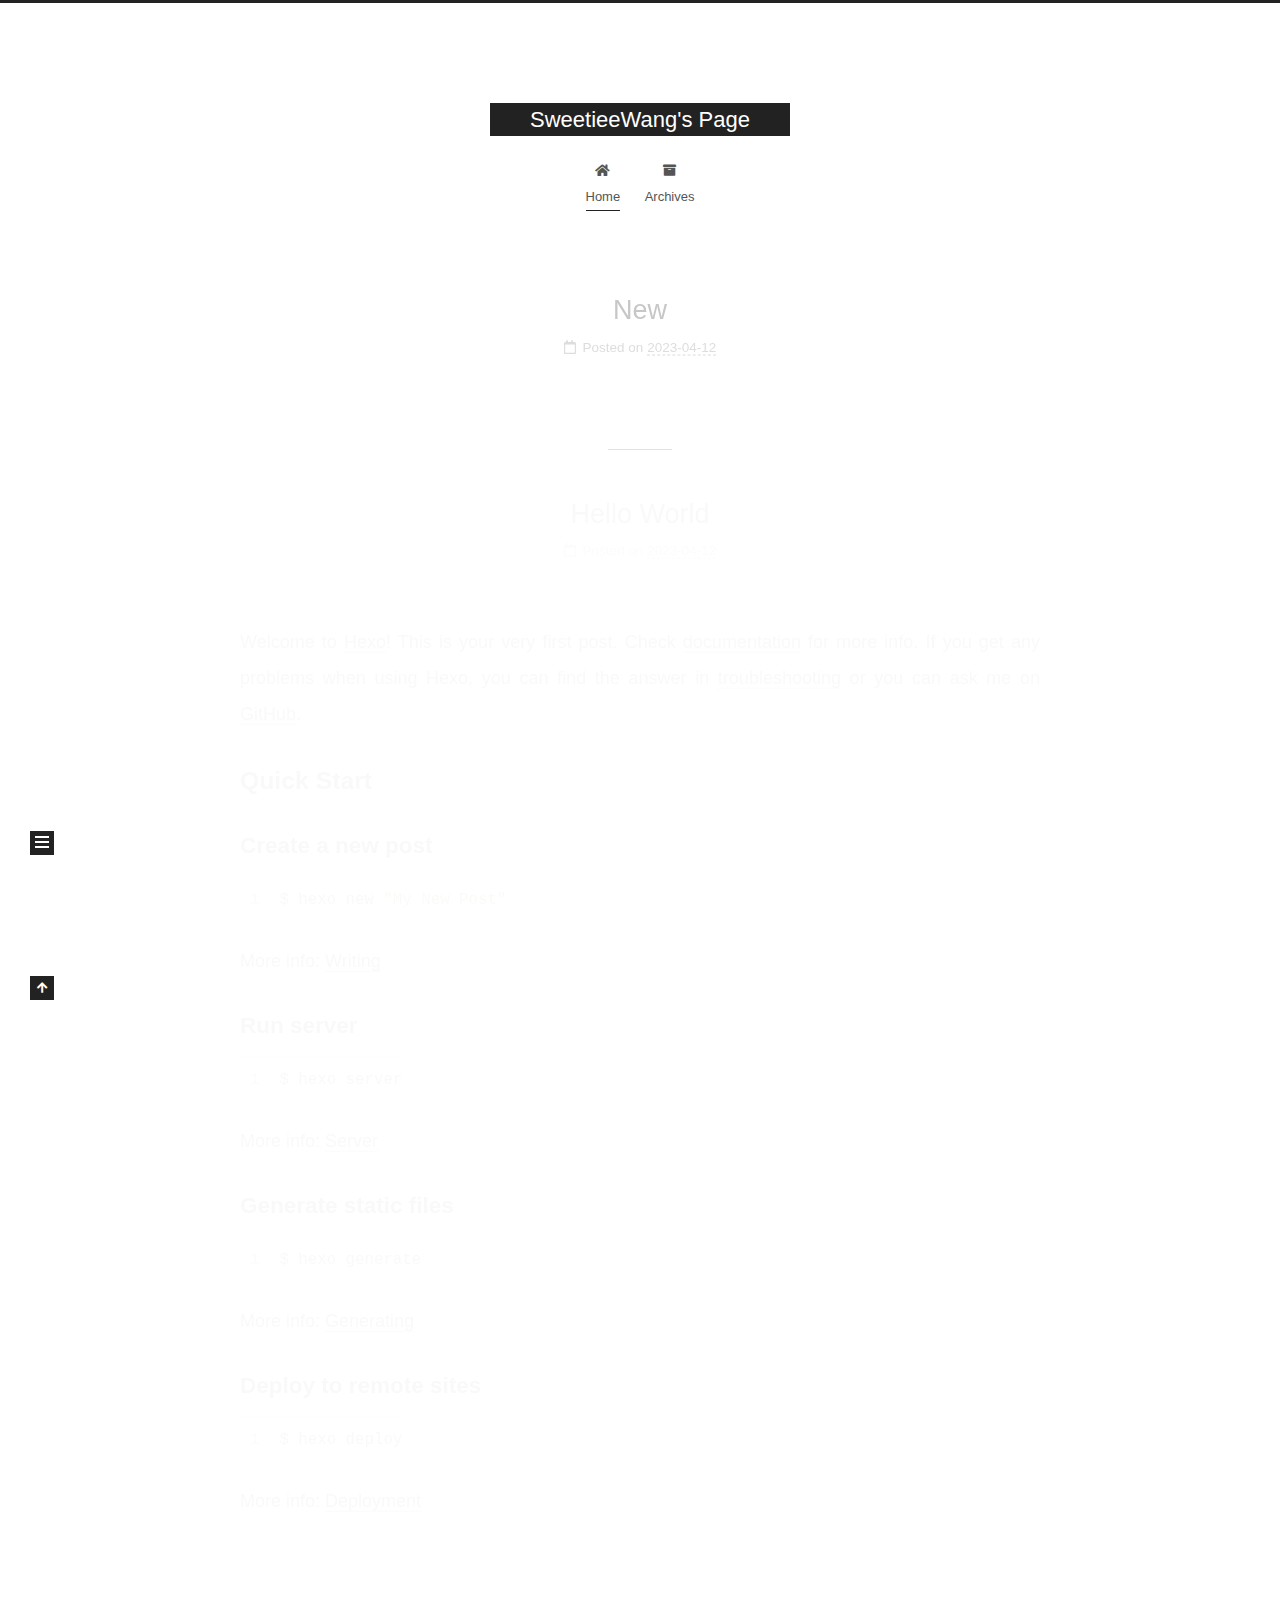
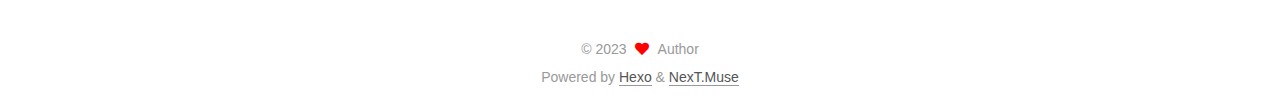
<file: index.html>
<!DOCTYPE html>
<html lang="en">
<head>
  <meta charset="UTF-8">
<meta name="viewport" content="width=device-width, initial-scale=1, maximum-scale=2">
<meta name="theme-color" content="#222">
<meta name="generator" content="Hexo 5.4.2">
  <link rel="apple-touch-icon" sizes="180x180" href="/images/apple-touch-icon-next.png">
  <link rel="icon" type="image/png" sizes="32x32" href="/images/favicon-32x32-next.png">
  <link rel="icon" type="image/png" sizes="16x16" href="/images/favicon-16x16-next.png">
  <link rel="mask-icon" href="/images/logo.svg" color="#222">

<link rel="stylesheet" href="/css/main.css">


<link rel="stylesheet" href="/lib/font-awesome/css/all.min.css">

<script id="hexo-configurations">
    var NexT = window.NexT || {};
    var CONFIG = {"hostname":"example.com","root":"/","scheme":"Muse","version":"7.8.0","exturl":false,"sidebar":{"position":"left","display":"post","padding":18,"offset":12,"onmobile":false},"copycode":{"enable":false,"show_result":false,"style":null},"back2top":{"enable":true,"sidebar":false,"scrollpercent":false},"bookmark":{"enable":false,"color":"#222","save":"auto"},"fancybox":false,"mediumzoom":false,"lazyload":false,"pangu":false,"comments":{"style":"tabs","active":null,"storage":true,"lazyload":false,"nav":null},"algolia":{"hits":{"per_page":10},"labels":{"input_placeholder":"Search for Posts","hits_empty":"We didn't find any results for the search: ${query}","hits_stats":"${hits} results found in ${time} ms"}},"localsearch":{"enable":false,"trigger":"auto","top_n_per_article":1,"unescape":false,"preload":false},"motion":{"enable":true,"async":false,"transition":{"post_block":"fadeIn","post_header":"slideDownIn","post_body":"slideDownIn","coll_header":"slideLeftIn","sidebar":"slideUpIn"}}};
  </script>

  <meta property="og:type" content="website">
<meta property="og:title" content="SweetieeWang&#39;s Page">
<meta property="og:url" content="http://example.com/index.html">
<meta property="og:site_name" content="SweetieeWang&#39;s Page">
<meta property="og:locale" content="en_US">
<meta property="article:author" content="Jing Wang">
<meta name="twitter:card" content="summary">

<link rel="canonical" href="http://example.com/">


<script id="page-configurations">
  // https://hexo.io/docs/variables.html
  CONFIG.page = {
    sidebar: "",
    isHome : true,
    isPost : false,
    lang   : 'en'
  };
</script>

  <title>SweetieeWang's Page</title>
  






  <noscript>
  <style>
  .use-motion .brand,
  .use-motion .menu-item,
  .sidebar-inner,
  .use-motion .post-block,
  .use-motion .pagination,
  .use-motion .comments,
  .use-motion .post-header,
  .use-motion .post-body,
  .use-motion .collection-header { opacity: initial; }

  .use-motion .site-title,
  .use-motion .site-subtitle {
    opacity: initial;
    top: initial;
  }

  .use-motion .logo-line-before i { left: initial; }
  .use-motion .logo-line-after i { right: initial; }
  </style>
</noscript>

</head>

<body itemscope itemtype="http://schema.org/WebPage">
  <div class="container use-motion">
    <div class="headband"></div>

    <header class="header" itemscope itemtype="http://schema.org/WPHeader">
      <div class="header-inner"><div class="site-brand-container">
  <div class="site-nav-toggle">
    <div class="toggle" aria-label="Toggle navigation bar">
      <span class="toggle-line toggle-line-first"></span>
      <span class="toggle-line toggle-line-middle"></span>
      <span class="toggle-line toggle-line-last"></span>
    </div>
  </div>

  <div class="site-meta">

    <a href="/" class="brand" rel="start">
      <span class="logo-line-before"><i></i></span>
      <h1 class="site-title">SweetieeWang's Page</h1>
      <span class="logo-line-after"><i></i></span>
    </a>
  </div>

  <div class="site-nav-right">
    <div class="toggle popup-trigger">
    </div>
  </div>
</div>




<nav class="site-nav">
  <ul id="menu" class="main-menu menu">
        <li class="menu-item menu-item-home">

    <a href="/" rel="section"><i class="fa fa-home fa-fw"></i>Home</a>

  </li>
        <li class="menu-item menu-item-archives">

    <a href="/archives/" rel="section"><i class="fa fa-archive fa-fw"></i>Archives</a>

  </li>
  </ul>
</nav>




</div>
    </header>

    
  <div class="back-to-top">
    <i class="fa fa-arrow-up"></i>
    <span>0%</span>
  </div>


    <main class="main">
      <div class="main-inner">
        <div class="content-wrap">
          

          <div class="content index posts-expand">
            
      
  
  
  <article itemscope itemtype="http://schema.org/Article" class="post-block" lang="en">
    <link itemprop="mainEntityOfPage" href="http://example.com/2023/04/12/New/">

    <span hidden itemprop="author" itemscope itemtype="http://schema.org/Person">
      <meta itemprop="image" content="/images/avatar.gif">
      <meta itemprop="name" content="Author">
      <meta itemprop="description" content="">
    </span>

    <span hidden itemprop="publisher" itemscope itemtype="http://schema.org/Organization">
      <meta itemprop="name" content="SweetieeWang's Page">
    </span>
      <header class="post-header">
        <h2 class="post-title" itemprop="name headline">
          
            <a href="/2023/04/12/New/" class="post-title-link" itemprop="url">New</a>
        </h2>

        <div class="post-meta">
            <span class="post-meta-item">
              <span class="post-meta-item-icon">
                <i class="far fa-calendar"></i>
              </span>
              <span class="post-meta-item-text">Posted on</span>

              <time title="Created: 2023-04-12 16:20:34" itemprop="dateCreated datePublished" datetime="2023-04-12T16:20:34+08:00">2023-04-12</time>
            </span>

          

        </div>
      </header>

    
    
    
    <div class="post-body" itemprop="articleBody">

      
          

      
    </div>

    
    
    
      <footer class="post-footer">
        <div class="post-eof"></div>
      </footer>
  </article>
  
  
  

      
  
  
  <article itemscope itemtype="http://schema.org/Article" class="post-block" lang="en">
    <link itemprop="mainEntityOfPage" href="http://example.com/2023/04/12/hello-world/">

    <span hidden itemprop="author" itemscope itemtype="http://schema.org/Person">
      <meta itemprop="image" content="/images/avatar.gif">
      <meta itemprop="name" content="Author">
      <meta itemprop="description" content="">
    </span>

    <span hidden itemprop="publisher" itemscope itemtype="http://schema.org/Organization">
      <meta itemprop="name" content="SweetieeWang's Page">
    </span>
      <header class="post-header">
        <h2 class="post-title" itemprop="name headline">
          
            <a href="/2023/04/12/hello-world/" class="post-title-link" itemprop="url">Hello World</a>
        </h2>

        <div class="post-meta">
            <span class="post-meta-item">
              <span class="post-meta-item-icon">
                <i class="far fa-calendar"></i>
              </span>
              <span class="post-meta-item-text">Posted on</span>

              <time title="Created: 2023-04-12 13:41:42" itemprop="dateCreated datePublished" datetime="2023-04-12T13:41:42+08:00">2023-04-12</time>
            </span>

          

        </div>
      </header>

    
    
    
    <div class="post-body" itemprop="articleBody">

      
          <p>Welcome to <a target="_blank" rel="noopener" href="https://hexo.io/">Hexo</a>! This is your very
first post. Check <a target="_blank" rel="noopener" href="https://hexo.io/docs/">documentation</a> for
more info. If you get any problems when using Hexo, you can find the
answer in <a
target="_blank" rel="noopener" href="https://hexo.io/docs/troubleshooting.html">troubleshooting</a> or
you can ask me on <a
target="_blank" rel="noopener" href="https://github.com/hexojs/hexo/issues">GitHub</a>.</p>
<h2 id="quick-start">Quick Start</h2>
<h3 id="create-a-new-post">Create a new post</h3>
<figure class="highlight bash"><table><tr><td class="gutter"><pre><span class="line">1</span><br></pre></td><td class="code"><pre><span class="line">$ hexo new <span class="string">&quot;My New Post&quot;</span></span><br></pre></td></tr></table></figure>
<p>More info: <a
target="_blank" rel="noopener" href="https://hexo.io/docs/writing.html">Writing</a></p>
<h3 id="run-server">Run server</h3>
<figure class="highlight bash"><table><tr><td class="gutter"><pre><span class="line">1</span><br></pre></td><td class="code"><pre><span class="line">$ hexo server</span><br></pre></td></tr></table></figure>
<p>More info: <a target="_blank" rel="noopener" href="https://hexo.io/docs/server.html">Server</a></p>
<h3 id="generate-static-files">Generate static files</h3>
<figure class="highlight bash"><table><tr><td class="gutter"><pre><span class="line">1</span><br></pre></td><td class="code"><pre><span class="line">$ hexo generate</span><br></pre></td></tr></table></figure>
<p>More info: <a
target="_blank" rel="noopener" href="https://hexo.io/docs/generating.html">Generating</a></p>
<h3 id="deploy-to-remote-sites">Deploy to remote sites</h3>
<figure class="highlight bash"><table><tr><td class="gutter"><pre><span class="line">1</span><br></pre></td><td class="code"><pre><span class="line">$ hexo deploy</span><br></pre></td></tr></table></figure>
<p>More info: <a
target="_blank" rel="noopener" href="https://hexo.io/docs/one-command-deployment.html">Deployment</a></p>

      
    </div>

    
    
    
      <footer class="post-footer">
        <div class="post-eof"></div>
      </footer>
  </article>
  
  
  


  



          </div>
          

<script>
  window.addEventListener('tabs:register', () => {
    let { activeClass } = CONFIG.comments;
    if (CONFIG.comments.storage) {
      activeClass = localStorage.getItem('comments_active') || activeClass;
    }
    if (activeClass) {
      let activeTab = document.querySelector(`a[href="#comment-${activeClass}"]`);
      if (activeTab) {
        activeTab.click();
      }
    }
  });
  if (CONFIG.comments.storage) {
    window.addEventListener('tabs:click', event => {
      if (!event.target.matches('.tabs-comment .tab-content .tab-pane')) return;
      let commentClass = event.target.classList[1];
      localStorage.setItem('comments_active', commentClass);
    });
  }
</script>

        </div>
          
  
  <div class="toggle sidebar-toggle">
    <span class="toggle-line toggle-line-first"></span>
    <span class="toggle-line toggle-line-middle"></span>
    <span class="toggle-line toggle-line-last"></span>
  </div>

  <aside class="sidebar">
    <div class="sidebar-inner">

      <ul class="sidebar-nav motion-element">
        <li class="sidebar-nav-toc">
          Table of Contents
        </li>
        <li class="sidebar-nav-overview">
          Overview
        </li>
      </ul>

      <!--noindex-->
      <div class="post-toc-wrap sidebar-panel">
      </div>
      <!--/noindex-->

      <div class="site-overview-wrap sidebar-panel">
        <div class="site-author motion-element" itemprop="author" itemscope itemtype="http://schema.org/Person">
  <p class="site-author-name" itemprop="name">Author</p>
  <div class="site-description" itemprop="description"></div>
</div>
<div class="site-state-wrap motion-element">
  <nav class="site-state">
      <div class="site-state-item site-state-posts">
          <a href="/archives/">
        
          <span class="site-state-item-count">2</span>
          <span class="site-state-item-name">posts</span>
        </a>
      </div>
  </nav>
</div>



      </div>

    </div>
  </aside>
  <div id="sidebar-dimmer"></div>


      </div>
    </main>

    <footer class="footer">
      <div class="footer-inner">
        

        

<div class="copyright">
  
  &copy; 
  <span itemprop="copyrightYear">2023</span>
  <span class="with-love">
    <i class="fa fa-heart"></i>
  </span>
  <span class="author" itemprop="copyrightHolder">Author</span>
</div>
  <div class="powered-by">Powered by <a href="https://hexo.io/" class="theme-link" rel="noopener" target="_blank">Hexo</a> & <a href="https://muse.theme-next.org/" class="theme-link" rel="noopener" target="_blank">NexT.Muse</a>
  </div>

        








      </div>
    </footer>
  </div>

  
  <script src="/lib/anime.min.js"></script>
  <script src="/lib/velocity/velocity.min.js"></script>
  <script src="/lib/velocity/velocity.ui.min.js"></script>

<script src="/js/utils.js"></script>

<script src="/js/motion.js"></script>


<script src="/js/schemes/muse.js"></script>


<script src="/js/next-boot.js"></script>




  















  

  

  

</body>
</html>
</file>
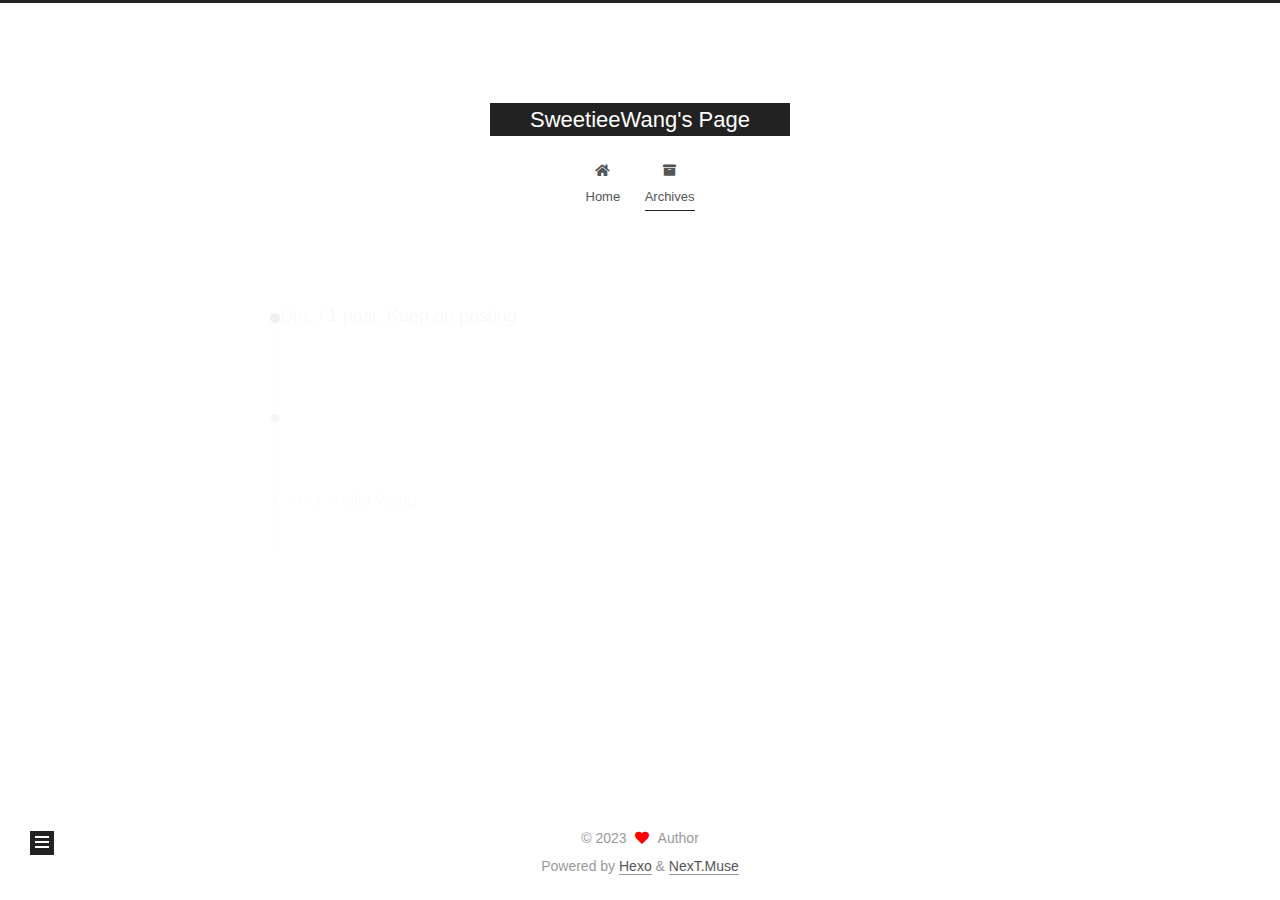
<file: archives/index.html>
<!DOCTYPE html>
<html lang="en">
<head>
  <meta charset="UTF-8">
<meta name="viewport" content="width=device-width, initial-scale=1, maximum-scale=2">
<meta name="theme-color" content="#222">
<meta name="generator" content="Hexo 5.4.2">
  <link rel="apple-touch-icon" sizes="180x180" href="/images/apple-touch-icon-next.png">
  <link rel="icon" type="image/png" sizes="32x32" href="/images/favicon-32x32-next.png">
  <link rel="icon" type="image/png" sizes="16x16" href="/images/favicon-16x16-next.png">
  <link rel="mask-icon" href="/images/logo.svg" color="#222">

<link rel="stylesheet" href="/css/main.css">


<link rel="stylesheet" href="/lib/font-awesome/css/all.min.css">

<script id="hexo-configurations">
    var NexT = window.NexT || {};
    var CONFIG = {"hostname":"example.com","root":"/","scheme":"Muse","version":"7.8.0","exturl":false,"sidebar":{"position":"left","display":"post","padding":18,"offset":12,"onmobile":false},"copycode":{"enable":false,"show_result":false,"style":null},"back2top":{"enable":true,"sidebar":false,"scrollpercent":false},"bookmark":{"enable":false,"color":"#222","save":"auto"},"fancybox":false,"mediumzoom":false,"lazyload":false,"pangu":false,"comments":{"style":"tabs","active":null,"storage":true,"lazyload":false,"nav":null},"algolia":{"hits":{"per_page":10},"labels":{"input_placeholder":"Search for Posts","hits_empty":"We didn't find any results for the search: ${query}","hits_stats":"${hits} results found in ${time} ms"}},"localsearch":{"enable":false,"trigger":"auto","top_n_per_article":1,"unescape":false,"preload":false},"motion":{"enable":true,"async":false,"transition":{"post_block":"fadeIn","post_header":"slideDownIn","post_body":"slideDownIn","coll_header":"slideLeftIn","sidebar":"slideUpIn"}}};
  </script>

  <meta property="og:type" content="website">
<meta property="og:title" content="SweetieeWang&#39;s Page">
<meta property="og:url" content="http://example.com/archives/index.html">
<meta property="og:site_name" content="SweetieeWang&#39;s Page">
<meta property="og:locale" content="en_US">
<meta property="article:author" content="Jing Wang">
<meta name="twitter:card" content="summary">

<link rel="canonical" href="http://example.com/archives/">


<script id="page-configurations">
  // https://hexo.io/docs/variables.html
  CONFIG.page = {
    sidebar: "",
    isHome : false,
    isPost : false,
    lang   : 'en'
  };
</script>

  <title>Archive | SweetieeWang's Page</title>
  






  <noscript>
  <style>
  .use-motion .brand,
  .use-motion .menu-item,
  .sidebar-inner,
  .use-motion .post-block,
  .use-motion .pagination,
  .use-motion .comments,
  .use-motion .post-header,
  .use-motion .post-body,
  .use-motion .collection-header { opacity: initial; }

  .use-motion .site-title,
  .use-motion .site-subtitle {
    opacity: initial;
    top: initial;
  }

  .use-motion .logo-line-before i { left: initial; }
  .use-motion .logo-line-after i { right: initial; }
  </style>
</noscript>

</head>

<body itemscope itemtype="http://schema.org/WebPage">
  <div class="container use-motion">
    <div class="headband"></div>

    <header class="header" itemscope itemtype="http://schema.org/WPHeader">
      <div class="header-inner"><div class="site-brand-container">
  <div class="site-nav-toggle">
    <div class="toggle" aria-label="Toggle navigation bar">
      <span class="toggle-line toggle-line-first"></span>
      <span class="toggle-line toggle-line-middle"></span>
      <span class="toggle-line toggle-line-last"></span>
    </div>
  </div>

  <div class="site-meta">

    <a href="/" class="brand" rel="start">
      <span class="logo-line-before"><i></i></span>
      <h1 class="site-title">SweetieeWang's Page</h1>
      <span class="logo-line-after"><i></i></span>
    </a>
  </div>

  <div class="site-nav-right">
    <div class="toggle popup-trigger">
    </div>
  </div>
</div>




<nav class="site-nav">
  <ul id="menu" class="main-menu menu">
        <li class="menu-item menu-item-home">

    <a href="/" rel="section"><i class="fa fa-home fa-fw"></i>Home</a>

  </li>
        <li class="menu-item menu-item-archives">

    <a href="/archives/" rel="section"><i class="fa fa-archive fa-fw"></i>Archives</a>

  </li>
  </ul>
</nav>




</div>
    </header>

    
  <div class="back-to-top">
    <i class="fa fa-arrow-up"></i>
    <span>0%</span>
  </div>


    <main class="main">
      <div class="main-inner">
        <div class="content-wrap">
          

          <div class="content archive">
            

  
  
  
  <div class="post-block">
    <div class="posts-collapse">
      <div class="collection-title">
        <span class="collection-header">Um..! 1 post. Keep on posting.</span>
      </div>

      
    <div class="collection-year">
      <span class="collection-header">2023</span>
    </div>

  <article itemscope itemtype="http://schema.org/Article">
    <header class="post-header">

      <div class="post-meta">
        <time itemprop="dateCreated"
              datetime="2023-04-12T13:41:42+08:00"
              content="2023-04-12">
          04-12
        </time>
      </div>

      <div class="post-title">
          <a class="post-title-link" href="/2023/04/12/hello-world/" itemprop="url">
            <span itemprop="name">Hello World</span>
          </a>
      </div>

    </header>
  </article>


    </div>
  </div>
  
  
  

  



          </div>
          

<script>
  window.addEventListener('tabs:register', () => {
    let { activeClass } = CONFIG.comments;
    if (CONFIG.comments.storage) {
      activeClass = localStorage.getItem('comments_active') || activeClass;
    }
    if (activeClass) {
      let activeTab = document.querySelector(`a[href="#comment-${activeClass}"]`);
      if (activeTab) {
        activeTab.click();
      }
    }
  });
  if (CONFIG.comments.storage) {
    window.addEventListener('tabs:click', event => {
      if (!event.target.matches('.tabs-comment .tab-content .tab-pane')) return;
      let commentClass = event.target.classList[1];
      localStorage.setItem('comments_active', commentClass);
    });
  }
</script>

        </div>
          
  
  <div class="toggle sidebar-toggle">
    <span class="toggle-line toggle-line-first"></span>
    <span class="toggle-line toggle-line-middle"></span>
    <span class="toggle-line toggle-line-last"></span>
  </div>

  <aside class="sidebar">
    <div class="sidebar-inner">

      <ul class="sidebar-nav motion-element">
        <li class="sidebar-nav-toc">
          Table of Contents
        </li>
        <li class="sidebar-nav-overview">
          Overview
        </li>
      </ul>

      <!--noindex-->
      <div class="post-toc-wrap sidebar-panel">
      </div>
      <!--/noindex-->

      <div class="site-overview-wrap sidebar-panel">
        <div class="site-author motion-element" itemprop="author" itemscope itemtype="http://schema.org/Person">
  <p class="site-author-name" itemprop="name">Author</p>
  <div class="site-description" itemprop="description"></div>
</div>
<div class="site-state-wrap motion-element">
  <nav class="site-state">
      <div class="site-state-item site-state-posts">
          <a href="/archives/">
        
          <span class="site-state-item-count">1</span>
          <span class="site-state-item-name">posts</span>
        </a>
      </div>
  </nav>
</div>



      </div>

    </div>
  </aside>
  <div id="sidebar-dimmer"></div>


      </div>
    </main>

    <footer class="footer">
      <div class="footer-inner">
        

        

<div class="copyright">
  
  &copy; 
  <span itemprop="copyrightYear">2023</span>
  <span class="with-love">
    <i class="fa fa-heart"></i>
  </span>
  <span class="author" itemprop="copyrightHolder">Author</span>
</div>
  <div class="powered-by">Powered by <a href="https://hexo.io/" class="theme-link" rel="noopener" target="_blank">Hexo</a> & <a href="https://muse.theme-next.org/" class="theme-link" rel="noopener" target="_blank">NexT.Muse</a>
  </div>

        








      </div>
    </footer>
  </div>

  
  <script src="/lib/anime.min.js"></script>
  <script src="/lib/velocity/velocity.min.js"></script>
  <script src="/lib/velocity/velocity.ui.min.js"></script>

<script src="/js/utils.js"></script>

<script src="/js/motion.js"></script>


<script src="/js/schemes/muse.js"></script>


<script src="/js/next-boot.js"></script>




  















  

  

  

</body>
</html>
</file>
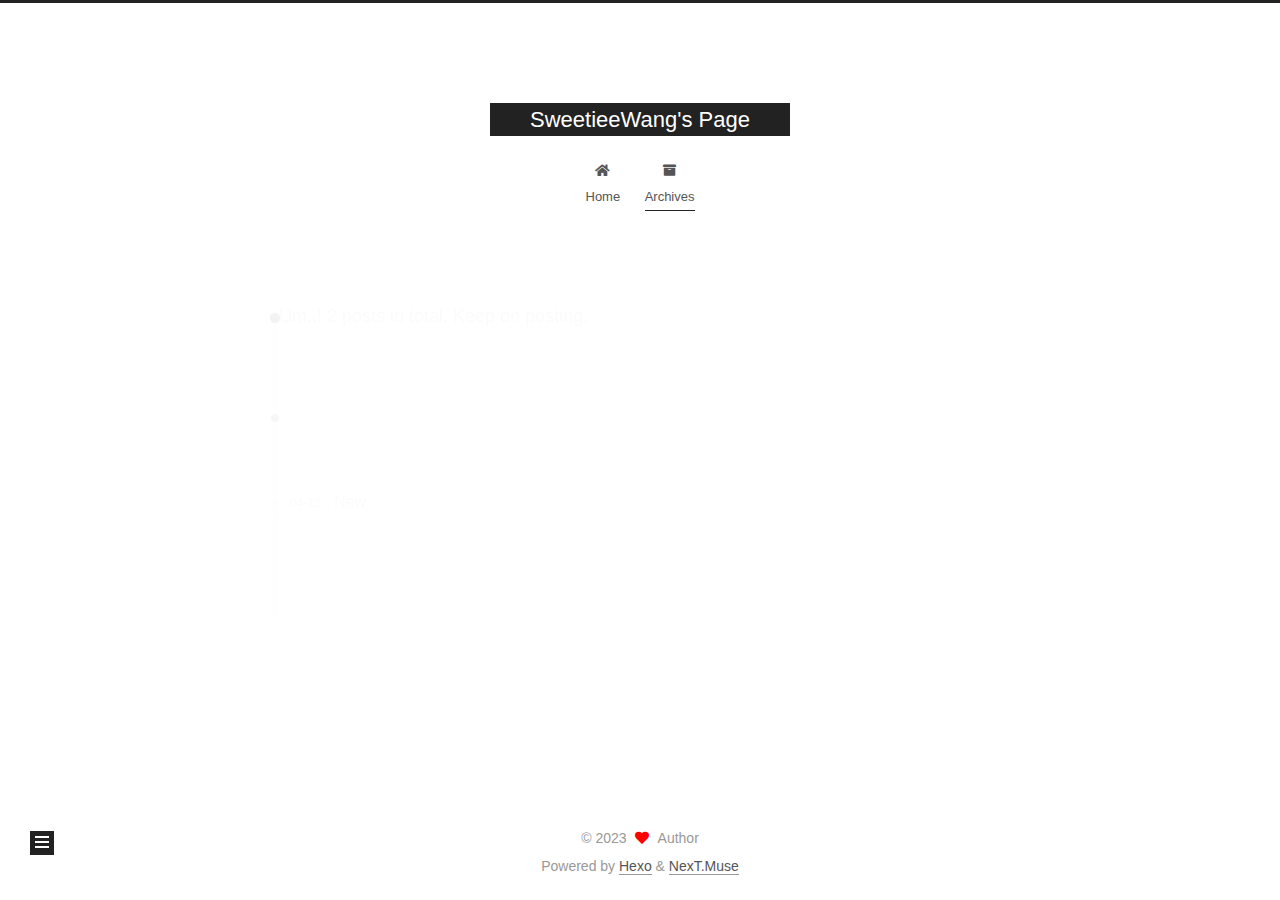
<file: archives/2023/index.html>
<!DOCTYPE html>
<html lang="en">
<head>
  <meta charset="UTF-8">
<meta name="viewport" content="width=device-width, initial-scale=1, maximum-scale=2">
<meta name="theme-color" content="#222">
<meta name="generator" content="Hexo 5.4.2">
  <link rel="apple-touch-icon" sizes="180x180" href="/images/apple-touch-icon-next.png">
  <link rel="icon" type="image/png" sizes="32x32" href="/images/favicon-32x32-next.png">
  <link rel="icon" type="image/png" sizes="16x16" href="/images/favicon-16x16-next.png">
  <link rel="mask-icon" href="/images/logo.svg" color="#222">

<link rel="stylesheet" href="/css/main.css">


<link rel="stylesheet" href="/lib/font-awesome/css/all.min.css">

<script id="hexo-configurations">
    var NexT = window.NexT || {};
    var CONFIG = {"hostname":"example.com","root":"/","scheme":"Muse","version":"7.8.0","exturl":false,"sidebar":{"position":"left","display":"post","padding":18,"offset":12,"onmobile":false},"copycode":{"enable":false,"show_result":false,"style":null},"back2top":{"enable":true,"sidebar":false,"scrollpercent":false},"bookmark":{"enable":false,"color":"#222","save":"auto"},"fancybox":false,"mediumzoom":false,"lazyload":false,"pangu":false,"comments":{"style":"tabs","active":null,"storage":true,"lazyload":false,"nav":null},"algolia":{"hits":{"per_page":10},"labels":{"input_placeholder":"Search for Posts","hits_empty":"We didn't find any results for the search: ${query}","hits_stats":"${hits} results found in ${time} ms"}},"localsearch":{"enable":false,"trigger":"auto","top_n_per_article":1,"unescape":false,"preload":false},"motion":{"enable":true,"async":false,"transition":{"post_block":"fadeIn","post_header":"slideDownIn","post_body":"slideDownIn","coll_header":"slideLeftIn","sidebar":"slideUpIn"}}};
  </script>

  <meta property="og:type" content="website">
<meta property="og:title" content="SweetieeWang&#39;s Page">
<meta property="og:url" content="http://example.com/archives/2023/index.html">
<meta property="og:site_name" content="SweetieeWang&#39;s Page">
<meta property="og:locale" content="en_US">
<meta property="article:author" content="Jing Wang">
<meta name="twitter:card" content="summary">

<link rel="canonical" href="http://example.com/archives/2023/">


<script id="page-configurations">
  // https://hexo.io/docs/variables.html
  CONFIG.page = {
    sidebar: "",
    isHome : false,
    isPost : false,
    lang   : 'en'
  };
</script>

  <title>Archive | SweetieeWang's Page</title>
  






  <noscript>
  <style>
  .use-motion .brand,
  .use-motion .menu-item,
  .sidebar-inner,
  .use-motion .post-block,
  .use-motion .pagination,
  .use-motion .comments,
  .use-motion .post-header,
  .use-motion .post-body,
  .use-motion .collection-header { opacity: initial; }

  .use-motion .site-title,
  .use-motion .site-subtitle {
    opacity: initial;
    top: initial;
  }

  .use-motion .logo-line-before i { left: initial; }
  .use-motion .logo-line-after i { right: initial; }
  </style>
</noscript>

</head>

<body itemscope itemtype="http://schema.org/WebPage">
  <div class="container use-motion">
    <div class="headband"></div>

    <header class="header" itemscope itemtype="http://schema.org/WPHeader">
      <div class="header-inner"><div class="site-brand-container">
  <div class="site-nav-toggle">
    <div class="toggle" aria-label="Toggle navigation bar">
      <span class="toggle-line toggle-line-first"></span>
      <span class="toggle-line toggle-line-middle"></span>
      <span class="toggle-line toggle-line-last"></span>
    </div>
  </div>

  <div class="site-meta">

    <a href="/" class="brand" rel="start">
      <span class="logo-line-before"><i></i></span>
      <h1 class="site-title">SweetieeWang's Page</h1>
      <span class="logo-line-after"><i></i></span>
    </a>
  </div>

  <div class="site-nav-right">
    <div class="toggle popup-trigger">
    </div>
  </div>
</div>




<nav class="site-nav">
  <ul id="menu" class="main-menu menu">
        <li class="menu-item menu-item-home">

    <a href="/" rel="section"><i class="fa fa-home fa-fw"></i>Home</a>

  </li>
        <li class="menu-item menu-item-archives">

    <a href="/archives/" rel="section"><i class="fa fa-archive fa-fw"></i>Archives</a>

  </li>
  </ul>
</nav>




</div>
    </header>

    
  <div class="back-to-top">
    <i class="fa fa-arrow-up"></i>
    <span>0%</span>
  </div>


    <main class="main">
      <div class="main-inner">
        <div class="content-wrap">
          

          <div class="content archive">
            

  
  
  
  <div class="post-block">
    <div class="posts-collapse">
      <div class="collection-title">
        <span class="collection-header">Um..! 2 posts in total. Keep on posting.</span>
      </div>

      
    <div class="collection-year">
      <span class="collection-header">2023</span>
    </div>

  <article itemscope itemtype="http://schema.org/Article">
    <header class="post-header">

      <div class="post-meta">
        <time itemprop="dateCreated"
              datetime="2023-04-12T16:20:34+08:00"
              content="2023-04-12">
          04-12
        </time>
      </div>

      <div class="post-title">
          <a class="post-title-link" href="/2023/04/12/New/" itemprop="url">
            <span itemprop="name">New</span>
          </a>
      </div>

    </header>
  </article>

  <article itemscope itemtype="http://schema.org/Article">
    <header class="post-header">

      <div class="post-meta">
        <time itemprop="dateCreated"
              datetime="2023-04-12T13:41:42+08:00"
              content="2023-04-12">
          04-12
        </time>
      </div>

      <div class="post-title">
          <a class="post-title-link" href="/2023/04/12/hello-world/" itemprop="url">
            <span itemprop="name">Hello World</span>
          </a>
      </div>

    </header>
  </article>


    </div>
  </div>
  
  
  

  



          </div>
          

<script>
  window.addEventListener('tabs:register', () => {
    let { activeClass } = CONFIG.comments;
    if (CONFIG.comments.storage) {
      activeClass = localStorage.getItem('comments_active') || activeClass;
    }
    if (activeClass) {
      let activeTab = document.querySelector(`a[href="#comment-${activeClass}"]`);
      if (activeTab) {
        activeTab.click();
      }
    }
  });
  if (CONFIG.comments.storage) {
    window.addEventListener('tabs:click', event => {
      if (!event.target.matches('.tabs-comment .tab-content .tab-pane')) return;
      let commentClass = event.target.classList[1];
      localStorage.setItem('comments_active', commentClass);
    });
  }
</script>

        </div>
          
  
  <div class="toggle sidebar-toggle">
    <span class="toggle-line toggle-line-first"></span>
    <span class="toggle-line toggle-line-middle"></span>
    <span class="toggle-line toggle-line-last"></span>
  </div>

  <aside class="sidebar">
    <div class="sidebar-inner">

      <ul class="sidebar-nav motion-element">
        <li class="sidebar-nav-toc">
          Table of Contents
        </li>
        <li class="sidebar-nav-overview">
          Overview
        </li>
      </ul>

      <!--noindex-->
      <div class="post-toc-wrap sidebar-panel">
      </div>
      <!--/noindex-->

      <div class="site-overview-wrap sidebar-panel">
        <div class="site-author motion-element" itemprop="author" itemscope itemtype="http://schema.org/Person">
  <p class="site-author-name" itemprop="name">Author</p>
  <div class="site-description" itemprop="description"></div>
</div>
<div class="site-state-wrap motion-element">
  <nav class="site-state">
      <div class="site-state-item site-state-posts">
          <a href="/archives/">
        
          <span class="site-state-item-count">2</span>
          <span class="site-state-item-name">posts</span>
        </a>
      </div>
  </nav>
</div>



      </div>

    </div>
  </aside>
  <div id="sidebar-dimmer"></div>


      </div>
    </main>

    <footer class="footer">
      <div class="footer-inner">
        

        

<div class="copyright">
  
  &copy; 
  <span itemprop="copyrightYear">2023</span>
  <span class="with-love">
    <i class="fa fa-heart"></i>
  </span>
  <span class="author" itemprop="copyrightHolder">Author</span>
</div>
  <div class="powered-by">Powered by <a href="https://hexo.io/" class="theme-link" rel="noopener" target="_blank">Hexo</a> & <a href="https://muse.theme-next.org/" class="theme-link" rel="noopener" target="_blank">NexT.Muse</a>
  </div>

        








      </div>
    </footer>
  </div>

  
  <script src="/lib/anime.min.js"></script>
  <script src="/lib/velocity/velocity.min.js"></script>
  <script src="/lib/velocity/velocity.ui.min.js"></script>

<script src="/js/utils.js"></script>

<script src="/js/motion.js"></script>


<script src="/js/schemes/muse.js"></script>


<script src="/js/next-boot.js"></script>




  















  

  

  

</body>
</html>
</file>
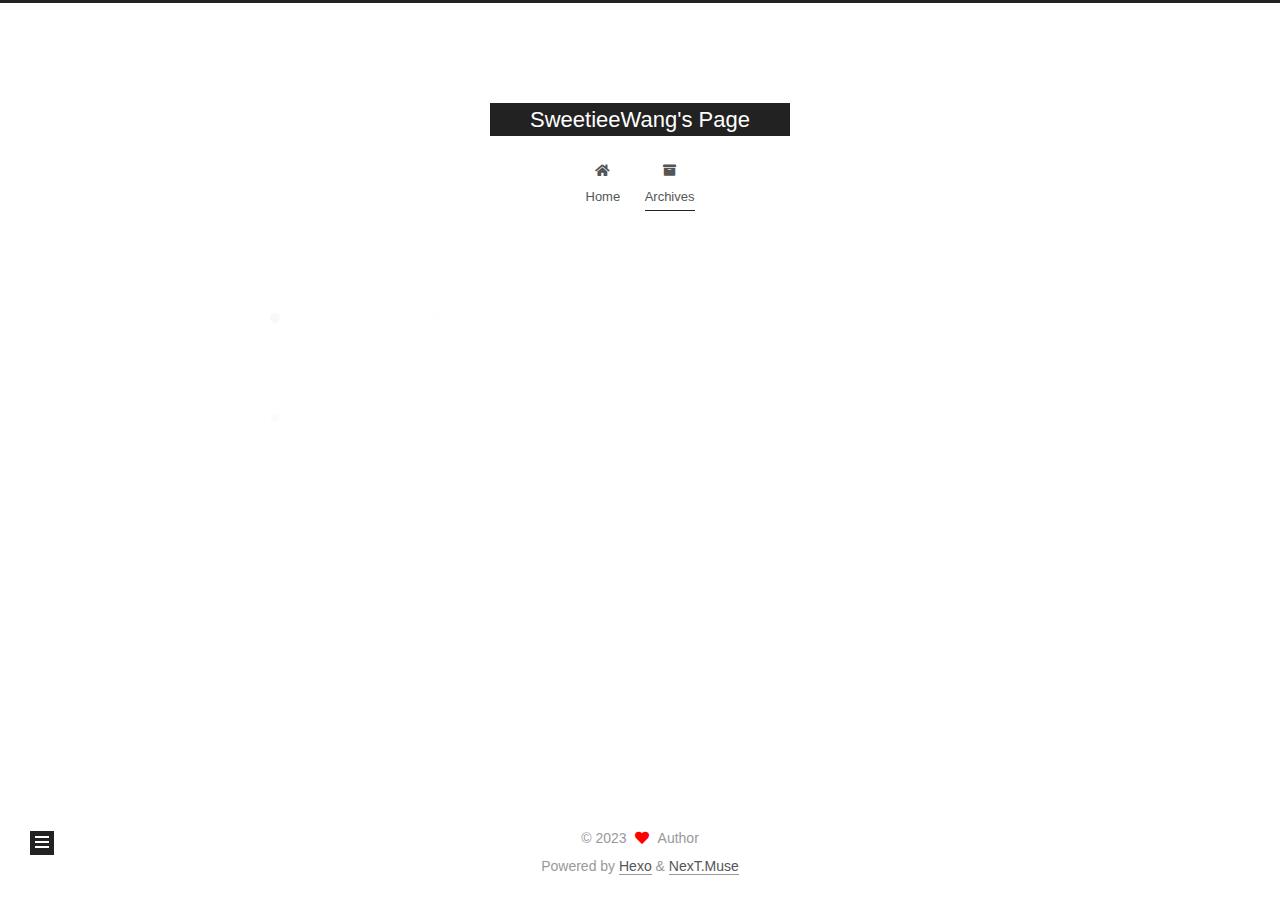
<file: archives/2023/04/index.html>
<!DOCTYPE html>
<html lang="en">
<head>
  <meta charset="UTF-8">
<meta name="viewport" content="width=device-width, initial-scale=1, maximum-scale=2">
<meta name="theme-color" content="#222">
<meta name="generator" content="Hexo 5.4.2">
  <link rel="apple-touch-icon" sizes="180x180" href="/images/apple-touch-icon-next.png">
  <link rel="icon" type="image/png" sizes="32x32" href="/images/favicon-32x32-next.png">
  <link rel="icon" type="image/png" sizes="16x16" href="/images/favicon-16x16-next.png">
  <link rel="mask-icon" href="/images/logo.svg" color="#222">

<link rel="stylesheet" href="/css/main.css">


<link rel="stylesheet" href="/lib/font-awesome/css/all.min.css">

<script id="hexo-configurations">
    var NexT = window.NexT || {};
    var CONFIG = {"hostname":"example.com","root":"/","scheme":"Muse","version":"7.8.0","exturl":false,"sidebar":{"position":"left","display":"post","padding":18,"offset":12,"onmobile":false},"copycode":{"enable":false,"show_result":false,"style":null},"back2top":{"enable":true,"sidebar":false,"scrollpercent":false},"bookmark":{"enable":false,"color":"#222","save":"auto"},"fancybox":false,"mediumzoom":false,"lazyload":false,"pangu":false,"comments":{"style":"tabs","active":null,"storage":true,"lazyload":false,"nav":null},"algolia":{"hits":{"per_page":10},"labels":{"input_placeholder":"Search for Posts","hits_empty":"We didn't find any results for the search: ${query}","hits_stats":"${hits} results found in ${time} ms"}},"localsearch":{"enable":false,"trigger":"auto","top_n_per_article":1,"unescape":false,"preload":false},"motion":{"enable":true,"async":false,"transition":{"post_block":"fadeIn","post_header":"slideDownIn","post_body":"slideDownIn","coll_header":"slideLeftIn","sidebar":"slideUpIn"}}};
  </script>

  <meta property="og:type" content="website">
<meta property="og:title" content="SweetieeWang&#39;s Page">
<meta property="og:url" content="http://example.com/archives/2023/04/index.html">
<meta property="og:site_name" content="SweetieeWang&#39;s Page">
<meta property="og:locale" content="en_US">
<meta property="article:author" content="Jing Wang">
<meta name="twitter:card" content="summary">

<link rel="canonical" href="http://example.com/archives/2023/04/">


<script id="page-configurations">
  // https://hexo.io/docs/variables.html
  CONFIG.page = {
    sidebar: "",
    isHome : false,
    isPost : false,
    lang   : 'en'
  };
</script>

  <title>Archive | SweetieeWang's Page</title>
  






  <noscript>
  <style>
  .use-motion .brand,
  .use-motion .menu-item,
  .sidebar-inner,
  .use-motion .post-block,
  .use-motion .pagination,
  .use-motion .comments,
  .use-motion .post-header,
  .use-motion .post-body,
  .use-motion .collection-header { opacity: initial; }

  .use-motion .site-title,
  .use-motion .site-subtitle {
    opacity: initial;
    top: initial;
  }

  .use-motion .logo-line-before i { left: initial; }
  .use-motion .logo-line-after i { right: initial; }
  </style>
</noscript>

</head>

<body itemscope itemtype="http://schema.org/WebPage">
  <div class="container use-motion">
    <div class="headband"></div>

    <header class="header" itemscope itemtype="http://schema.org/WPHeader">
      <div class="header-inner"><div class="site-brand-container">
  <div class="site-nav-toggle">
    <div class="toggle" aria-label="Toggle navigation bar">
      <span class="toggle-line toggle-line-first"></span>
      <span class="toggle-line toggle-line-middle"></span>
      <span class="toggle-line toggle-line-last"></span>
    </div>
  </div>

  <div class="site-meta">

    <a href="/" class="brand" rel="start">
      <span class="logo-line-before"><i></i></span>
      <h1 class="site-title">SweetieeWang's Page</h1>
      <span class="logo-line-after"><i></i></span>
    </a>
  </div>

  <div class="site-nav-right">
    <div class="toggle popup-trigger">
    </div>
  </div>
</div>




<nav class="site-nav">
  <ul id="menu" class="main-menu menu">
        <li class="menu-item menu-item-home">

    <a href="/" rel="section"><i class="fa fa-home fa-fw"></i>Home</a>

  </li>
        <li class="menu-item menu-item-archives">

    <a href="/archives/" rel="section"><i class="fa fa-archive fa-fw"></i>Archives</a>

  </li>
  </ul>
</nav>




</div>
    </header>

    
  <div class="back-to-top">
    <i class="fa fa-arrow-up"></i>
    <span>0%</span>
  </div>


    <main class="main">
      <div class="main-inner">
        <div class="content-wrap">
          

          <div class="content archive">
            

  
  
  
  <div class="post-block">
    <div class="posts-collapse">
      <div class="collection-title">
        <span class="collection-header">Um..! 2 posts in total. Keep on posting.</span>
      </div>

      
    <div class="collection-year">
      <span class="collection-header">2023</span>
    </div>

  <article itemscope itemtype="http://schema.org/Article">
    <header class="post-header">

      <div class="post-meta">
        <time itemprop="dateCreated"
              datetime="2023-04-12T16:20:34+08:00"
              content="2023-04-12">
          04-12
        </time>
      </div>

      <div class="post-title">
          <a class="post-title-link" href="/2023/04/12/New/" itemprop="url">
            <span itemprop="name">New</span>
          </a>
      </div>

    </header>
  </article>

  <article itemscope itemtype="http://schema.org/Article">
    <header class="post-header">

      <div class="post-meta">
        <time itemprop="dateCreated"
              datetime="2023-04-12T13:41:42+08:00"
              content="2023-04-12">
          04-12
        </time>
      </div>

      <div class="post-title">
          <a class="post-title-link" href="/2023/04/12/hello-world/" itemprop="url">
            <span itemprop="name">Hello World</span>
          </a>
      </div>

    </header>
  </article>


    </div>
  </div>
  
  
  

  



          </div>
          

<script>
  window.addEventListener('tabs:register', () => {
    let { activeClass } = CONFIG.comments;
    if (CONFIG.comments.storage) {
      activeClass = localStorage.getItem('comments_active') || activeClass;
    }
    if (activeClass) {
      let activeTab = document.querySelector(`a[href="#comment-${activeClass}"]`);
      if (activeTab) {
        activeTab.click();
      }
    }
  });
  if (CONFIG.comments.storage) {
    window.addEventListener('tabs:click', event => {
      if (!event.target.matches('.tabs-comment .tab-content .tab-pane')) return;
      let commentClass = event.target.classList[1];
      localStorage.setItem('comments_active', commentClass);
    });
  }
</script>

        </div>
          
  
  <div class="toggle sidebar-toggle">
    <span class="toggle-line toggle-line-first"></span>
    <span class="toggle-line toggle-line-middle"></span>
    <span class="toggle-line toggle-line-last"></span>
  </div>

  <aside class="sidebar">
    <div class="sidebar-inner">

      <ul class="sidebar-nav motion-element">
        <li class="sidebar-nav-toc">
          Table of Contents
        </li>
        <li class="sidebar-nav-overview">
          Overview
        </li>
      </ul>

      <!--noindex-->
      <div class="post-toc-wrap sidebar-panel">
      </div>
      <!--/noindex-->

      <div class="site-overview-wrap sidebar-panel">
        <div class="site-author motion-element" itemprop="author" itemscope itemtype="http://schema.org/Person">
  <p class="site-author-name" itemprop="name">Author</p>
  <div class="site-description" itemprop="description"></div>
</div>
<div class="site-state-wrap motion-element">
  <nav class="site-state">
      <div class="site-state-item site-state-posts">
          <a href="/archives/">
        
          <span class="site-state-item-count">2</span>
          <span class="site-state-item-name">posts</span>
        </a>
      </div>
  </nav>
</div>



      </div>

    </div>
  </aside>
  <div id="sidebar-dimmer"></div>


      </div>
    </main>

    <footer class="footer">
      <div class="footer-inner">
        

        

<div class="copyright">
  
  &copy; 
  <span itemprop="copyrightYear">2023</span>
  <span class="with-love">
    <i class="fa fa-heart"></i>
  </span>
  <span class="author" itemprop="copyrightHolder">Author</span>
</div>
  <div class="powered-by">Powered by <a href="https://hexo.io/" class="theme-link" rel="noopener" target="_blank">Hexo</a> & <a href="https://muse.theme-next.org/" class="theme-link" rel="noopener" target="_blank">NexT.Muse</a>
  </div>

        








      </div>
    </footer>
  </div>

  
  <script src="/lib/anime.min.js"></script>
  <script src="/lib/velocity/velocity.min.js"></script>
  <script src="/lib/velocity/velocity.ui.min.js"></script>

<script src="/js/utils.js"></script>

<script src="/js/motion.js"></script>


<script src="/js/schemes/muse.js"></script>


<script src="/js/next-boot.js"></script>




  















  

  

  

</body>
</html>
</file>
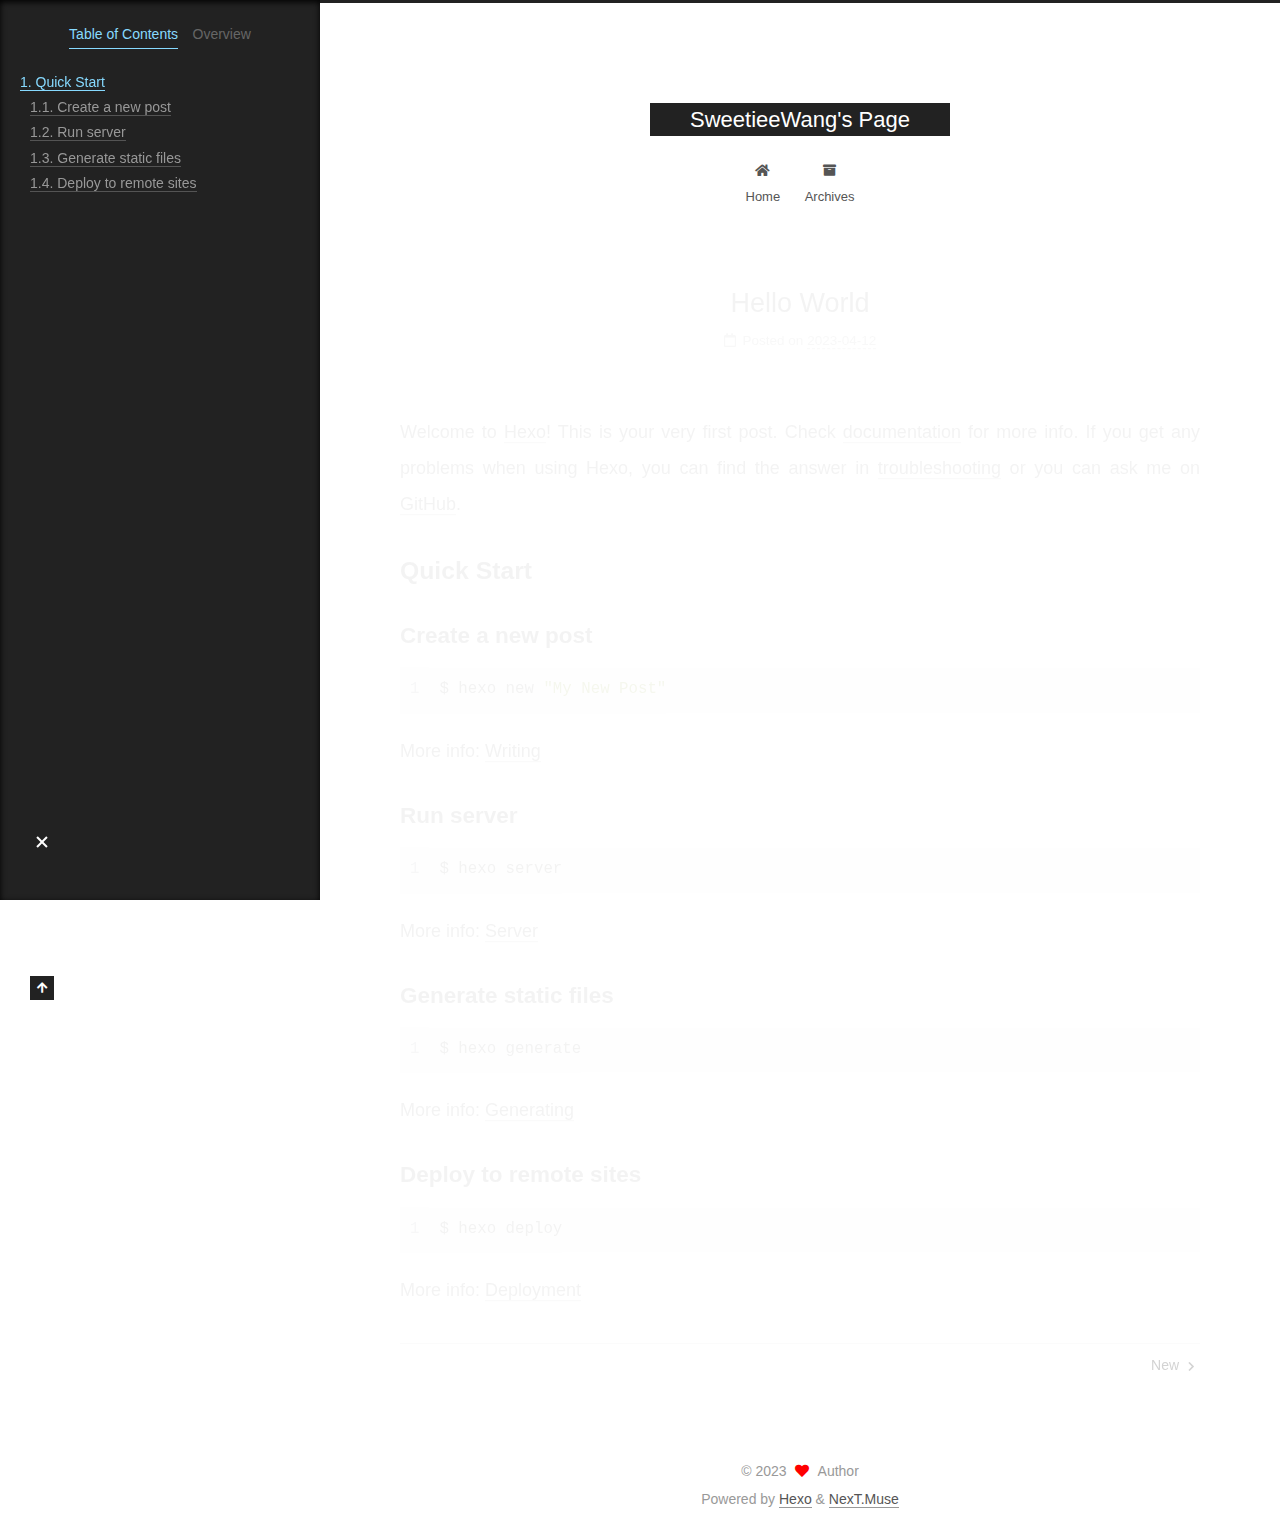
<file: 2023/04/12/hello-world/index.html>
<!DOCTYPE html>
<html lang="en">
<head>
  <meta charset="UTF-8">
<meta name="viewport" content="width=device-width, initial-scale=1, maximum-scale=2">
<meta name="theme-color" content="#222">
<meta name="generator" content="Hexo 5.4.2">
  <link rel="apple-touch-icon" sizes="180x180" href="/images/apple-touch-icon-next.png">
  <link rel="icon" type="image/png" sizes="32x32" href="/images/favicon-32x32-next.png">
  <link rel="icon" type="image/png" sizes="16x16" href="/images/favicon-16x16-next.png">
  <link rel="mask-icon" href="/images/logo.svg" color="#222">

<link rel="stylesheet" href="/css/main.css">


<link rel="stylesheet" href="/lib/font-awesome/css/all.min.css">

<script id="hexo-configurations">
    var NexT = window.NexT || {};
    var CONFIG = {"hostname":"example.com","root":"/","scheme":"Muse","version":"7.8.0","exturl":false,"sidebar":{"position":"left","display":"post","padding":18,"offset":12,"onmobile":false},"copycode":{"enable":false,"show_result":false,"style":null},"back2top":{"enable":true,"sidebar":false,"scrollpercent":false},"bookmark":{"enable":false,"color":"#222","save":"auto"},"fancybox":false,"mediumzoom":false,"lazyload":false,"pangu":false,"comments":{"style":"tabs","active":null,"storage":true,"lazyload":false,"nav":null},"algolia":{"hits":{"per_page":10},"labels":{"input_placeholder":"Search for Posts","hits_empty":"We didn't find any results for the search: ${query}","hits_stats":"${hits} results found in ${time} ms"}},"localsearch":{"enable":false,"trigger":"auto","top_n_per_article":1,"unescape":false,"preload":false},"motion":{"enable":true,"async":false,"transition":{"post_block":"fadeIn","post_header":"slideDownIn","post_body":"slideDownIn","coll_header":"slideLeftIn","sidebar":"slideUpIn"}}};
  </script>

  <meta name="description" content="Welcome to Hexo! This is your very first post. Check documentation for more info. If you get any problems when using Hexo, you can find the answer in troubleshooting or you can ask me on GitHub. Quick">
<meta property="og:type" content="article">
<meta property="og:title" content="Hello World">
<meta property="og:url" content="http://example.com/2023/04/12/hello-world/index.html">
<meta property="og:site_name" content="SweetieeWang&#39;s Page">
<meta property="og:description" content="Welcome to Hexo! This is your very first post. Check documentation for more info. If you get any problems when using Hexo, you can find the answer in troubleshooting or you can ask me on GitHub. Quick">
<meta property="og:locale" content="en_US">
<meta property="article:published_time" content="2023-04-12T05:41:42.102Z">
<meta property="article:modified_time" content="2023-04-12T05:41:42.102Z">
<meta property="article:author" content="Jing Wang">
<meta name="twitter:card" content="summary">

<link rel="canonical" href="http://example.com/2023/04/12/hello-world/">


<script id="page-configurations">
  // https://hexo.io/docs/variables.html
  CONFIG.page = {
    sidebar: "",
    isHome : false,
    isPost : true,
    lang   : 'en'
  };
</script>

  <title>Hello World | SweetieeWang's Page</title>
  






  <noscript>
  <style>
  .use-motion .brand,
  .use-motion .menu-item,
  .sidebar-inner,
  .use-motion .post-block,
  .use-motion .pagination,
  .use-motion .comments,
  .use-motion .post-header,
  .use-motion .post-body,
  .use-motion .collection-header { opacity: initial; }

  .use-motion .site-title,
  .use-motion .site-subtitle {
    opacity: initial;
    top: initial;
  }

  .use-motion .logo-line-before i { left: initial; }
  .use-motion .logo-line-after i { right: initial; }
  </style>
</noscript>

</head>

<body itemscope itemtype="http://schema.org/WebPage">
  <div class="container use-motion">
    <div class="headband"></div>

    <header class="header" itemscope itemtype="http://schema.org/WPHeader">
      <div class="header-inner"><div class="site-brand-container">
  <div class="site-nav-toggle">
    <div class="toggle" aria-label="Toggle navigation bar">
      <span class="toggle-line toggle-line-first"></span>
      <span class="toggle-line toggle-line-middle"></span>
      <span class="toggle-line toggle-line-last"></span>
    </div>
  </div>

  <div class="site-meta">

    <a href="/" class="brand" rel="start">
      <span class="logo-line-before"><i></i></span>
      <h1 class="site-title">SweetieeWang's Page</h1>
      <span class="logo-line-after"><i></i></span>
    </a>
  </div>

  <div class="site-nav-right">
    <div class="toggle popup-trigger">
    </div>
  </div>
</div>




<nav class="site-nav">
  <ul id="menu" class="main-menu menu">
        <li class="menu-item menu-item-home">

    <a href="/" rel="section"><i class="fa fa-home fa-fw"></i>Home</a>

  </li>
        <li class="menu-item menu-item-archives">

    <a href="/archives/" rel="section"><i class="fa fa-archive fa-fw"></i>Archives</a>

  </li>
  </ul>
</nav>




</div>
    </header>

    
  <div class="back-to-top">
    <i class="fa fa-arrow-up"></i>
    <span>0%</span>
  </div>


    <main class="main">
      <div class="main-inner">
        <div class="content-wrap">
          

          <div class="content post posts-expand">
            

    
  
  
  <article itemscope itemtype="http://schema.org/Article" class="post-block" lang="en">
    <link itemprop="mainEntityOfPage" href="http://example.com/2023/04/12/hello-world/">

    <span hidden itemprop="author" itemscope itemtype="http://schema.org/Person">
      <meta itemprop="image" content="/images/avatar.gif">
      <meta itemprop="name" content="Author">
      <meta itemprop="description" content="">
    </span>

    <span hidden itemprop="publisher" itemscope itemtype="http://schema.org/Organization">
      <meta itemprop="name" content="SweetieeWang's Page">
    </span>
      <header class="post-header">
        <h1 class="post-title" itemprop="name headline">
          Hello World
        </h1>

        <div class="post-meta">
            <span class="post-meta-item">
              <span class="post-meta-item-icon">
                <i class="far fa-calendar"></i>
              </span>
              <span class="post-meta-item-text">Posted on</span>

              <time title="Created: 2023-04-12 13:41:42" itemprop="dateCreated datePublished" datetime="2023-04-12T13:41:42+08:00">2023-04-12</time>
            </span>

          

        </div>
      </header>

    
    
    
    <div class="post-body" itemprop="articleBody">

      
        <p>Welcome to <a target="_blank" rel="noopener" href="https://hexo.io/">Hexo</a>! This is your very
first post. Check <a target="_blank" rel="noopener" href="https://hexo.io/docs/">documentation</a> for
more info. If you get any problems when using Hexo, you can find the
answer in <a
target="_blank" rel="noopener" href="https://hexo.io/docs/troubleshooting.html">troubleshooting</a> or
you can ask me on <a
target="_blank" rel="noopener" href="https://github.com/hexojs/hexo/issues">GitHub</a>.</p>
<h2 id="quick-start">Quick Start</h2>
<h3 id="create-a-new-post">Create a new post</h3>
<figure class="highlight bash"><table><tr><td class="gutter"><pre><span class="line">1</span><br></pre></td><td class="code"><pre><span class="line">$ hexo new <span class="string">&quot;My New Post&quot;</span></span><br></pre></td></tr></table></figure>
<p>More info: <a
target="_blank" rel="noopener" href="https://hexo.io/docs/writing.html">Writing</a></p>
<h3 id="run-server">Run server</h3>
<figure class="highlight bash"><table><tr><td class="gutter"><pre><span class="line">1</span><br></pre></td><td class="code"><pre><span class="line">$ hexo server</span><br></pre></td></tr></table></figure>
<p>More info: <a target="_blank" rel="noopener" href="https://hexo.io/docs/server.html">Server</a></p>
<h3 id="generate-static-files">Generate static files</h3>
<figure class="highlight bash"><table><tr><td class="gutter"><pre><span class="line">1</span><br></pre></td><td class="code"><pre><span class="line">$ hexo generate</span><br></pre></td></tr></table></figure>
<p>More info: <a
target="_blank" rel="noopener" href="https://hexo.io/docs/generating.html">Generating</a></p>
<h3 id="deploy-to-remote-sites">Deploy to remote sites</h3>
<figure class="highlight bash"><table><tr><td class="gutter"><pre><span class="line">1</span><br></pre></td><td class="code"><pre><span class="line">$ hexo deploy</span><br></pre></td></tr></table></figure>
<p>More info: <a
target="_blank" rel="noopener" href="https://hexo.io/docs/one-command-deployment.html">Deployment</a></p>

    </div>

    
    
    

      <footer class="post-footer">

        


        
    <div class="post-nav">
      <div class="post-nav-item"></div>
      <div class="post-nav-item">
    <a href="/2023/04/12/New/" rel="next" title="New">
      New <i class="fa fa-chevron-right"></i>
    </a></div>
    </div>
      </footer>
    
  </article>
  
  
  



          </div>
          

<script>
  window.addEventListener('tabs:register', () => {
    let { activeClass } = CONFIG.comments;
    if (CONFIG.comments.storage) {
      activeClass = localStorage.getItem('comments_active') || activeClass;
    }
    if (activeClass) {
      let activeTab = document.querySelector(`a[href="#comment-${activeClass}"]`);
      if (activeTab) {
        activeTab.click();
      }
    }
  });
  if (CONFIG.comments.storage) {
    window.addEventListener('tabs:click', event => {
      if (!event.target.matches('.tabs-comment .tab-content .tab-pane')) return;
      let commentClass = event.target.classList[1];
      localStorage.setItem('comments_active', commentClass);
    });
  }
</script>

        </div>
          
  
  <div class="toggle sidebar-toggle">
    <span class="toggle-line toggle-line-first"></span>
    <span class="toggle-line toggle-line-middle"></span>
    <span class="toggle-line toggle-line-last"></span>
  </div>

  <aside class="sidebar">
    <div class="sidebar-inner">

      <ul class="sidebar-nav motion-element">
        <li class="sidebar-nav-toc">
          Table of Contents
        </li>
        <li class="sidebar-nav-overview">
          Overview
        </li>
      </ul>

      <!--noindex-->
      <div class="post-toc-wrap sidebar-panel">
          <div class="post-toc motion-element"><ol class="nav"><li class="nav-item nav-level-2"><a class="nav-link" href="#quick-start"><span class="nav-number">1.</span> <span class="nav-text">Quick Start</span></a><ol class="nav-child"><li class="nav-item nav-level-3"><a class="nav-link" href="#create-a-new-post"><span class="nav-number">1.1.</span> <span class="nav-text">Create a new post</span></a></li><li class="nav-item nav-level-3"><a class="nav-link" href="#run-server"><span class="nav-number">1.2.</span> <span class="nav-text">Run server</span></a></li><li class="nav-item nav-level-3"><a class="nav-link" href="#generate-static-files"><span class="nav-number">1.3.</span> <span class="nav-text">Generate static files</span></a></li><li class="nav-item nav-level-3"><a class="nav-link" href="#deploy-to-remote-sites"><span class="nav-number">1.4.</span> <span class="nav-text">Deploy to remote sites</span></a></li></ol></li></ol></div>
      </div>
      <!--/noindex-->

      <div class="site-overview-wrap sidebar-panel">
        <div class="site-author motion-element" itemprop="author" itemscope itemtype="http://schema.org/Person">
  <p class="site-author-name" itemprop="name">Author</p>
  <div class="site-description" itemprop="description"></div>
</div>
<div class="site-state-wrap motion-element">
  <nav class="site-state">
      <div class="site-state-item site-state-posts">
          <a href="/archives/">
        
          <span class="site-state-item-count">2</span>
          <span class="site-state-item-name">posts</span>
        </a>
      </div>
  </nav>
</div>



      </div>

    </div>
  </aside>
  <div id="sidebar-dimmer"></div>


      </div>
    </main>

    <footer class="footer">
      <div class="footer-inner">
        

        

<div class="copyright">
  
  &copy; 
  <span itemprop="copyrightYear">2023</span>
  <span class="with-love">
    <i class="fa fa-heart"></i>
  </span>
  <span class="author" itemprop="copyrightHolder">Author</span>
</div>
  <div class="powered-by">Powered by <a href="https://hexo.io/" class="theme-link" rel="noopener" target="_blank">Hexo</a> & <a href="https://muse.theme-next.org/" class="theme-link" rel="noopener" target="_blank">NexT.Muse</a>
  </div>

        








      </div>
    </footer>
  </div>

  
  <script src="/lib/anime.min.js"></script>
  <script src="/lib/velocity/velocity.min.js"></script>
  <script src="/lib/velocity/velocity.ui.min.js"></script>

<script src="/js/utils.js"></script>

<script src="/js/motion.js"></script>


<script src="/js/schemes/muse.js"></script>


<script src="/js/next-boot.js"></script>




  















  

  

  

</body>
</html>
</file>
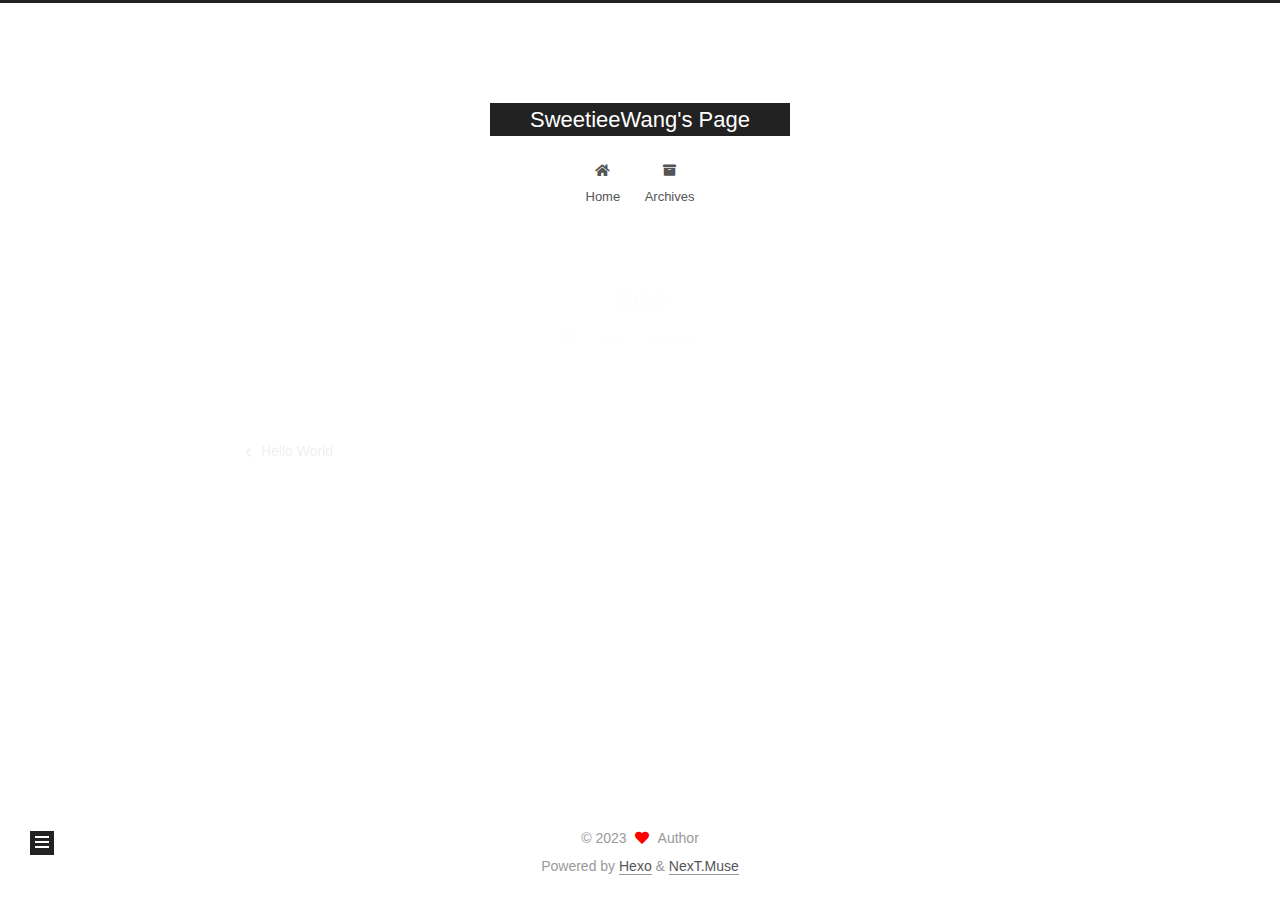
<file: 2023/04/12/New/index.html>
<!DOCTYPE html>
<html lang="en">
<head>
  <meta charset="UTF-8">
<meta name="viewport" content="width=device-width, initial-scale=1, maximum-scale=2">
<meta name="theme-color" content="#222">
<meta name="generator" content="Hexo 5.4.2">
  <link rel="apple-touch-icon" sizes="180x180" href="/images/apple-touch-icon-next.png">
  <link rel="icon" type="image/png" sizes="32x32" href="/images/favicon-32x32-next.png">
  <link rel="icon" type="image/png" sizes="16x16" href="/images/favicon-16x16-next.png">
  <link rel="mask-icon" href="/images/logo.svg" color="#222">

<link rel="stylesheet" href="/css/main.css">


<link rel="stylesheet" href="/lib/font-awesome/css/all.min.css">

<script id="hexo-configurations">
    var NexT = window.NexT || {};
    var CONFIG = {"hostname":"example.com","root":"/","scheme":"Muse","version":"7.8.0","exturl":false,"sidebar":{"position":"left","display":"post","padding":18,"offset":12,"onmobile":false},"copycode":{"enable":false,"show_result":false,"style":null},"back2top":{"enable":true,"sidebar":false,"scrollpercent":false},"bookmark":{"enable":false,"color":"#222","save":"auto"},"fancybox":false,"mediumzoom":false,"lazyload":false,"pangu":false,"comments":{"style":"tabs","active":null,"storage":true,"lazyload":false,"nav":null},"algolia":{"hits":{"per_page":10},"labels":{"input_placeholder":"Search for Posts","hits_empty":"We didn't find any results for the search: ${query}","hits_stats":"${hits} results found in ${time} ms"}},"localsearch":{"enable":false,"trigger":"auto","top_n_per_article":1,"unescape":false,"preload":false},"motion":{"enable":true,"async":false,"transition":{"post_block":"fadeIn","post_header":"slideDownIn","post_body":"slideDownIn","coll_header":"slideLeftIn","sidebar":"slideUpIn"}}};
  </script>

  <meta property="og:type" content="article">
<meta property="og:title" content="New">
<meta property="og:url" content="http://example.com/2023/04/12/New/index.html">
<meta property="og:site_name" content="SweetieeWang&#39;s Page">
<meta property="og:locale" content="en_US">
<meta property="article:published_time" content="2023-04-12T08:20:34.000Z">
<meta property="article:modified_time" content="2023-04-12T08:20:34.683Z">
<meta property="article:author" content="Jing Wang">
<meta name="twitter:card" content="summary">

<link rel="canonical" href="http://example.com/2023/04/12/New/">


<script id="page-configurations">
  // https://hexo.io/docs/variables.html
  CONFIG.page = {
    sidebar: "",
    isHome : false,
    isPost : true,
    lang   : 'en'
  };
</script>

  <title>New | SweetieeWang's Page</title>
  






  <noscript>
  <style>
  .use-motion .brand,
  .use-motion .menu-item,
  .sidebar-inner,
  .use-motion .post-block,
  .use-motion .pagination,
  .use-motion .comments,
  .use-motion .post-header,
  .use-motion .post-body,
  .use-motion .collection-header { opacity: initial; }

  .use-motion .site-title,
  .use-motion .site-subtitle {
    opacity: initial;
    top: initial;
  }

  .use-motion .logo-line-before i { left: initial; }
  .use-motion .logo-line-after i { right: initial; }
  </style>
</noscript>

</head>

<body itemscope itemtype="http://schema.org/WebPage">
  <div class="container use-motion">
    <div class="headband"></div>

    <header class="header" itemscope itemtype="http://schema.org/WPHeader">
      <div class="header-inner"><div class="site-brand-container">
  <div class="site-nav-toggle">
    <div class="toggle" aria-label="Toggle navigation bar">
      <span class="toggle-line toggle-line-first"></span>
      <span class="toggle-line toggle-line-middle"></span>
      <span class="toggle-line toggle-line-last"></span>
    </div>
  </div>

  <div class="site-meta">

    <a href="/" class="brand" rel="start">
      <span class="logo-line-before"><i></i></span>
      <h1 class="site-title">SweetieeWang's Page</h1>
      <span class="logo-line-after"><i></i></span>
    </a>
  </div>

  <div class="site-nav-right">
    <div class="toggle popup-trigger">
    </div>
  </div>
</div>




<nav class="site-nav">
  <ul id="menu" class="main-menu menu">
        <li class="menu-item menu-item-home">

    <a href="/" rel="section"><i class="fa fa-home fa-fw"></i>Home</a>

  </li>
        <li class="menu-item menu-item-archives">

    <a href="/archives/" rel="section"><i class="fa fa-archive fa-fw"></i>Archives</a>

  </li>
  </ul>
</nav>




</div>
    </header>

    
  <div class="back-to-top">
    <i class="fa fa-arrow-up"></i>
    <span>0%</span>
  </div>


    <main class="main">
      <div class="main-inner">
        <div class="content-wrap">
          

          <div class="content post posts-expand">
            

    
  
  
  <article itemscope itemtype="http://schema.org/Article" class="post-block" lang="en">
    <link itemprop="mainEntityOfPage" href="http://example.com/2023/04/12/New/">

    <span hidden itemprop="author" itemscope itemtype="http://schema.org/Person">
      <meta itemprop="image" content="/images/avatar.gif">
      <meta itemprop="name" content="Author">
      <meta itemprop="description" content="">
    </span>

    <span hidden itemprop="publisher" itemscope itemtype="http://schema.org/Organization">
      <meta itemprop="name" content="SweetieeWang's Page">
    </span>
      <header class="post-header">
        <h1 class="post-title" itemprop="name headline">
          New
        </h1>

        <div class="post-meta">
            <span class="post-meta-item">
              <span class="post-meta-item-icon">
                <i class="far fa-calendar"></i>
              </span>
              <span class="post-meta-item-text">Posted on</span>

              <time title="Created: 2023-04-12 16:20:34" itemprop="dateCreated datePublished" datetime="2023-04-12T16:20:34+08:00">2023-04-12</time>
            </span>

          

        </div>
      </header>

    
    
    
    <div class="post-body" itemprop="articleBody">

      
        

    </div>

    
    
    

      <footer class="post-footer">

        


        
    <div class="post-nav">
      <div class="post-nav-item">
    <a href="/2023/04/12/hello-world/" rel="prev" title="Hello World">
      <i class="fa fa-chevron-left"></i> Hello World
    </a></div>
      <div class="post-nav-item"></div>
    </div>
      </footer>
    
  </article>
  
  
  



          </div>
          

<script>
  window.addEventListener('tabs:register', () => {
    let { activeClass } = CONFIG.comments;
    if (CONFIG.comments.storage) {
      activeClass = localStorage.getItem('comments_active') || activeClass;
    }
    if (activeClass) {
      let activeTab = document.querySelector(`a[href="#comment-${activeClass}"]`);
      if (activeTab) {
        activeTab.click();
      }
    }
  });
  if (CONFIG.comments.storage) {
    window.addEventListener('tabs:click', event => {
      if (!event.target.matches('.tabs-comment .tab-content .tab-pane')) return;
      let commentClass = event.target.classList[1];
      localStorage.setItem('comments_active', commentClass);
    });
  }
</script>

        </div>
          
  
  <div class="toggle sidebar-toggle">
    <span class="toggle-line toggle-line-first"></span>
    <span class="toggle-line toggle-line-middle"></span>
    <span class="toggle-line toggle-line-last"></span>
  </div>

  <aside class="sidebar">
    <div class="sidebar-inner">

      <ul class="sidebar-nav motion-element">
        <li class="sidebar-nav-toc">
          Table of Contents
        </li>
        <li class="sidebar-nav-overview">
          Overview
        </li>
      </ul>

      <!--noindex-->
      <div class="post-toc-wrap sidebar-panel">
      </div>
      <!--/noindex-->

      <div class="site-overview-wrap sidebar-panel">
        <div class="site-author motion-element" itemprop="author" itemscope itemtype="http://schema.org/Person">
  <p class="site-author-name" itemprop="name">Author</p>
  <div class="site-description" itemprop="description"></div>
</div>
<div class="site-state-wrap motion-element">
  <nav class="site-state">
      <div class="site-state-item site-state-posts">
          <a href="/archives/">
        
          <span class="site-state-item-count">2</span>
          <span class="site-state-item-name">posts</span>
        </a>
      </div>
  </nav>
</div>



      </div>

    </div>
  </aside>
  <div id="sidebar-dimmer"></div>


      </div>
    </main>

    <footer class="footer">
      <div class="footer-inner">
        

        

<div class="copyright">
  
  &copy; 
  <span itemprop="copyrightYear">2023</span>
  <span class="with-love">
    <i class="fa fa-heart"></i>
  </span>
  <span class="author" itemprop="copyrightHolder">Author</span>
</div>
  <div class="powered-by">Powered by <a href="https://hexo.io/" class="theme-link" rel="noopener" target="_blank">Hexo</a> & <a href="https://muse.theme-next.org/" class="theme-link" rel="noopener" target="_blank">NexT.Muse</a>
  </div>

        








      </div>
    </footer>
  </div>

  
  <script src="/lib/anime.min.js"></script>
  <script src="/lib/velocity/velocity.min.js"></script>
  <script src="/lib/velocity/velocity.ui.min.js"></script>

<script src="/js/utils.js"></script>

<script src="/js/motion.js"></script>


<script src="/js/schemes/muse.js"></script>


<script src="/js/next-boot.js"></script>




  















  

  

  

</body>
</html>
</file>
<file: css/main.css>
:root {
  --body-bg-color: #fff;
  --content-bg-color: #fff;
  --card-bg-color: #f5f5f5;
  --text-color: #555;
  --blockquote-color: #666;
  --link-color: #555;
  --link-hover-color: #222;
  --brand-color: #fff;
  --brand-hover-color: #fff;
  --table-row-odd-bg-color: #f9f9f9;
  --table-row-hover-bg-color: #f5f5f5;
  --menu-item-bg-color: #f5f5f5;
  --btn-default-bg: #222;
  --btn-default-color: #fff;
  --btn-default-border-color: #222;
  --btn-default-hover-bg: #fff;
  --btn-default-hover-color: #222;
  --btn-default-hover-border-color: #222;
}
html {
  line-height: 1.15; /* 1 */
  -webkit-text-size-adjust: 100%; /* 2 */
}
body {
  margin: 0;
}
main {
  display: block;
}
h1 {
  font-size: 2em;
  margin: 0.67em 0;
}
hr {
  box-sizing: content-box; /* 1 */
  height: 0; /* 1 */
  overflow: visible; /* 2 */
}
pre {
  font-family: monospace, monospace; /* 1 */
  font-size: 1em; /* 2 */
}
a {
  background: transparent;
}
abbr[title] {
  border-bottom: none; /* 1 */
  text-decoration: underline; /* 2 */
  text-decoration: underline dotted; /* 2 */
}
b,
strong {
  font-weight: bolder;
}
code,
kbd,
samp {
  font-family: monospace, monospace; /* 1 */
  font-size: 1em; /* 2 */
}
small {
  font-size: 80%;
}
sub,
sup {
  font-size: 75%;
  line-height: 0;
  position: relative;
  vertical-align: baseline;
}
sub {
  bottom: -0.25em;
}
sup {
  top: -0.5em;
}
img {
  border-style: none;
}
button,
input,
optgroup,
select,
textarea {
  font-family: inherit; /* 1 */
  font-size: 100%; /* 1 */
  line-height: 1.15; /* 1 */
  margin: 0; /* 2 */
}
button,
input {
/* 1 */
  overflow: visible;
}
button,
select {
/* 1 */
  text-transform: none;
}
button,
[type='button'],
[type='reset'],
[type='submit'] {
  -webkit-appearance: button;
}
button::-moz-focus-inner,
[type='button']::-moz-focus-inner,
[type='reset']::-moz-focus-inner,
[type='submit']::-moz-focus-inner {
  border-style: none;
  padding: 0;
}
button:-moz-focusring,
[type='button']:-moz-focusring,
[type='reset']:-moz-focusring,
[type='submit']:-moz-focusring {
  outline: 1px dotted ButtonText;
}
fieldset {
  padding: 0.35em 0.75em 0.625em;
}
legend {
  box-sizing: border-box; /* 1 */
  color: inherit; /* 2 */
  display: table; /* 1 */
  max-width: 100%; /* 1 */
  padding: 0; /* 3 */
  white-space: normal; /* 1 */
}
progress {
  vertical-align: baseline;
}
textarea {
  overflow: auto;
}
[type='checkbox'],
[type='radio'] {
  box-sizing: border-box; /* 1 */
  padding: 0; /* 2 */
}
[type='number']::-webkit-inner-spin-button,
[type='number']::-webkit-outer-spin-button {
  height: auto;
}
[type='search'] {
  outline-offset: -2px; /* 2 */
  -webkit-appearance: textfield; /* 1 */
}
[type='search']::-webkit-search-decoration {
  -webkit-appearance: none;
}
::-webkit-file-upload-button {
  font: inherit; /* 2 */
  -webkit-appearance: button; /* 1 */
}
details {
  display: block;
}
summary {
  display: list-item;
}
template {
  display: none;
}
[hidden] {
  display: none;
}
::selection {
  background: #262a30;
  color: #eee;
}
html,
body {
  height: 100%;
}
body {
  background: var(--body-bg-color);
  color: var(--text-color);
  font-family: 'Lato', "PingFang SC", "Microsoft YaHei", sans-serif;
  font-size: 1em;
  line-height: 2;
}
@media (max-width: 991px) {
  body {
    padding-left: 0 !important;
    padding-right: 0 !important;
  }
}
h1,
h2,
h3,
h4,
h5,
h6 {
  font-family: 'Lato', "PingFang SC", "Microsoft YaHei", sans-serif;
  font-weight: bold;
  line-height: 1.5;
  margin: 20px 0 15px;
}
h1 {
  font-size: 1.5em;
}
h2 {
  font-size: 1.375em;
}
h3 {
  font-size: 1.25em;
}
h4 {
  font-size: 1.125em;
}
h5 {
  font-size: 1em;
}
h6 {
  font-size: 0.875em;
}
p {
  margin: 0 0 20px 0;
}
a,
span.exturl {
  border-bottom: 1px solid #999;
  color: var(--link-color);
  outline: 0;
  text-decoration: none;
  overflow-wrap: break-word;
  word-wrap: break-word;
  cursor: pointer;
}
a:hover,
span.exturl:hover {
  border-bottom-color: var(--link-hover-color);
  color: var(--link-hover-color);
}
iframe,
img,
video {
  display: block;
  margin-left: auto;
  margin-right: auto;
  max-width: 100%;
}
hr {
  background-image: repeating-linear-gradient(-45deg, #ddd, #ddd 4px, transparent 4px, transparent 8px);
  border: 0;
  height: 3px;
  margin: 40px 0;
}
blockquote {
  border-left: 4px solid #ddd;
  color: var(--blockquote-color);
  margin: 0;
  padding: 0 15px;
}
blockquote cite::before {
  content: '-';
  padding: 0 5px;
}
dt {
  font-weight: bold;
}
dd {
  margin: 0;
  padding: 0;
}
kbd {
  background-color: #f5f5f5;
  background-image: linear-gradient(#eee, #fff, #eee);
  border: 1px solid #ccc;
  border-radius: 0.2em;
  box-shadow: 0.1em 0.1em 0.2em rgba(0,0,0,0.1);
  color: #555;
  font-family: inherit;
  padding: 0.1em 0.3em;
  white-space: nowrap;
}
.table-container {
  overflow: auto;
}
table {
  border-collapse: collapse;
  border-spacing: 0;
  font-size: 0.875em;
  margin: 0 0 20px 0;
  width: 100%;
}
tbody tr:nth-of-type(odd) {
  background: var(--table-row-odd-bg-color);
}
tbody tr:hover {
  background: var(--table-row-hover-bg-color);
}
caption,
th,
td {
  font-weight: normal;
  padding: 8px;
  vertical-align: middle;
}
th,
td {
  border: 1px solid #ddd;
  border-bottom: 3px solid #ddd;
}
th {
  font-weight: 700;
  padding-bottom: 10px;
}
td {
  border-bottom-width: 1px;
}
.btn {
  background: var(--btn-default-bg);
  border: 2px solid var(--btn-default-border-color);
  border-radius: 0;
  color: var(--btn-default-color);
  display: inline-block;
  font-size: 0.875em;
  line-height: 2;
  padding: 0 20px;
  text-decoration: none;
  transition-property: background-color;
  transition-delay: 0s;
  transition-duration: 0.2s;
  transition-timing-function: ease-in-out;
}
.btn:hover {
  background: var(--btn-default-hover-bg);
  border-color: var(--btn-default-hover-border-color);
  color: var(--btn-default-hover-color);
}
.btn + .btn {
  margin: 0 0 8px 8px;
}
.btn .fa-fw {
  text-align: left;
  width: 1.285714285714286em;
}
.toggle {
  line-height: 0;
}
.toggle .toggle-line {
  background: #fff;
  display: inline-block;
  height: 2px;
  left: 0;
  position: relative;
  top: 0;
  transition: all 0.4s;
  vertical-align: top;
  width: 100%;
}
.toggle .toggle-line:not(:first-child) {
  margin-top: 3px;
}
.toggle.toggle-arrow .toggle-line-first {
  left: 50%;
  top: 2px;
  transform: rotate(45deg);
  width: 50%;
}
.toggle.toggle-arrow .toggle-line-middle {
  left: 2px;
  width: 90%;
}
.toggle.toggle-arrow .toggle-line-last {
  left: 50%;
  top: -2px;
  transform: rotate(-45deg);
  width: 50%;
}
.toggle.toggle-close .toggle-line-first {
  transform: rotate(-45deg);
  top: 5px;
}
.toggle.toggle-close .toggle-line-middle {
  opacity: 0;
}
.toggle.toggle-close .toggle-line-last {
  transform: rotate(45deg);
  top: -5px;
}
.highlight,
pre {
  background: #f7f7f7;
  color: #4d4d4c;
  line-height: 1.6;
  margin: 0 auto 20px;
}
pre,
code {
  font-family: consolas, Menlo, monospace, "PingFang SC", "Microsoft YaHei";
}
code {
  background: #eee;
  border-radius: 3px;
  color: #555;
  padding: 2px 4px;
  overflow-wrap: break-word;
  word-wrap: break-word;
}
.highlight *::selection {
  background: #d6d6d6;
}
.highlight pre {
  border: 0;
  margin: 0;
  padding: 10px 0;
}
.highlight table {
  border: 0;
  margin: 0;
  width: auto;
}
.highlight td {
  border: 0;
  padding: 0;
}
.highlight figcaption {
  background: #eff2f3;
  color: #4d4d4c;
  display: flex;
  font-size: 0.875em;
  justify-content: space-between;
  line-height: 1.2;
  padding: 0.5em;
}
.highlight figcaption a {
  color: #4d4d4c;
}
.highlight figcaption a:hover {
  border-bottom-color: #4d4d4c;
}
.highlight .gutter {
  -moz-user-select: none;
  -ms-user-select: none;
  -webkit-user-select: none;
  user-select: none;
}
.highlight .gutter pre {
  background: #eff2f3;
  color: #869194;
  padding-left: 10px;
  padding-right: 10px;
  text-align: right;
}
.highlight .code pre {
  background: #f7f7f7;
  padding-left: 10px;
  width: 100%;
}
.gist table {
  width: auto;
}
.gist table td {
  border: 0;
}
pre {
  overflow: auto;
  padding: 10px;
}
pre code {
  background: none;
  color: #4d4d4c;
  font-size: 0.875em;
  padding: 0;
  text-shadow: none;
}
pre .deletion {
  background: #fdd;
}
pre .addition {
  background: #dfd;
}
pre .meta {
  color: #eab700;
  -moz-user-select: none;
  -ms-user-select: none;
  -webkit-user-select: none;
  user-select: none;
}
pre .comment {
  color: #8e908c;
}
pre .variable,
pre .attribute,
pre .tag,
pre .name,
pre .regexp,
pre .ruby .constant,
pre .xml .tag .title,
pre .xml .pi,
pre .xml .doctype,
pre .html .doctype,
pre .css .id,
pre .css .class,
pre .css .pseudo {
  color: #c82829;
}
pre .number,
pre .preprocessor,
pre .built_in,
pre .builtin-name,
pre .literal,
pre .params,
pre .constant,
pre .command {
  color: #f5871f;
}
pre .ruby .class .title,
pre .css .rules .attribute,
pre .string,
pre .symbol,
pre .value,
pre .inheritance,
pre .header,
pre .ruby .symbol,
pre .xml .cdata,
pre .special,
pre .formula {
  color: #718c00;
}
pre .title,
pre .css .hexcolor {
  color: #3e999f;
}
pre .function,
pre .python .decorator,
pre .python .title,
pre .ruby .function .title,
pre .ruby .title .keyword,
pre .perl .sub,
pre .javascript .title,
pre .coffeescript .title {
  color: #4271ae;
}
pre .keyword,
pre .javascript .function {
  color: #8959a8;
}
.blockquote-center {
  border-left: none;
  margin: 40px 0;
  padding: 0;
  position: relative;
  text-align: center;
}
.blockquote-center .fa {
  display: block;
  opacity: 0.6;
  position: absolute;
  width: 100%;
}
.blockquote-center .fa-quote-left {
  border-top: 1px solid #ccc;
  text-align: left;
  top: -20px;
}
.blockquote-center .fa-quote-right {
  border-bottom: 1px solid #ccc;
  text-align: right;
  bottom: -20px;
}
.blockquote-center p,
.blockquote-center div {
  text-align: center;
}
.post-body .group-picture img {
  margin: 0 auto;
  padding: 0 3px;
}
.group-picture-row {
  margin-bottom: 6px;
  overflow: hidden;
}
.group-picture-column {
  float: left;
  margin-bottom: 10px;
}
.post-body .label {
  color: #555;
  display: inline;
  padding: 0 2px;
}
.post-body .label.default {
  background: #f0f0f0;
}
.post-body .label.primary {
  background: #efe6f7;
}
.post-body .label.info {
  background: #e5f2f8;
}
.post-body .label.success {
  background: #e7f4e9;
}
.post-body .label.warning {
  background: #fcf6e1;
}
.post-body .label.danger {
  background: #fae8eb;
}
.post-body .tabs {
  margin-bottom: 20px;
}
.post-body .tabs,
.tabs-comment {
  display: block;
  padding-top: 10px;
  position: relative;
}
.post-body .tabs ul.nav-tabs,
.tabs-comment ul.nav-tabs {
  display: flex;
  flex-wrap: wrap;
  margin: 0;
  margin-bottom: -1px;
  padding: 0;
}
@media (max-width: 413px) {
  .post-body .tabs ul.nav-tabs,
  .tabs-comment ul.nav-tabs {
    display: block;
    margin-bottom: 5px;
  }
}
.post-body .tabs ul.nav-tabs li.tab,
.tabs-comment ul.nav-tabs li.tab {
  border-bottom: 1px solid #ddd;
  border-left: 1px solid transparent;
  border-right: 1px solid transparent;
  border-top: 3px solid transparent;
  flex-grow: 1;
  list-style-type: none;
  border-radius: 0 0 0 0;
}
@media (max-width: 413px) {
  .post-body .tabs ul.nav-tabs li.tab,
  .tabs-comment ul.nav-tabs li.tab {
    border-bottom: 1px solid transparent;
    border-left: 3px solid transparent;
    border-right: 1px solid transparent;
    border-top: 1px solid transparent;
  }
}
@media (max-width: 413px) {
  .post-body .tabs ul.nav-tabs li.tab,
  .tabs-comment ul.nav-tabs li.tab {
    border-radius: 0;
  }
}
.post-body .tabs ul.nav-tabs li.tab a,
.tabs-comment ul.nav-tabs li.tab a {
  border-bottom: initial;
  display: block;
  line-height: 1.8;
  outline: 0;
  padding: 0.25em 0.75em;
  text-align: center;
  transition-delay: 0s;
  transition-duration: 0.2s;
  transition-timing-function: ease-out;
}
.post-body .tabs ul.nav-tabs li.tab a i,
.tabs-comment ul.nav-tabs li.tab a i {
  width: 1.285714285714286em;
}
.post-body .tabs ul.nav-tabs li.tab.active,
.tabs-comment ul.nav-tabs li.tab.active {
  border-bottom: 1px solid transparent;
  border-left: 1px solid #ddd;
  border-right: 1px solid #ddd;
  border-top: 3px solid #fc6423;
}
@media (max-width: 413px) {
  .post-body .tabs ul.nav-tabs li.tab.active,
  .tabs-comment ul.nav-tabs li.tab.active {
    border-bottom: 1px solid #ddd;
    border-left: 3px solid #fc6423;
    border-right: 1px solid #ddd;
    border-top: 1px solid #ddd;
  }
}
.post-body .tabs ul.nav-tabs li.tab.active a,
.tabs-comment ul.nav-tabs li.tab.active a {
  color: var(--link-color);
  cursor: default;
}
.post-body .tabs .tab-content .tab-pane,
.tabs-comment .tab-content .tab-pane {
  border: 1px solid #ddd;
  border-top: 0;
  padding: 20px 20px 0 20px;
  border-radius: 0;
}
.post-body .tabs .tab-content .tab-pane:not(.active),
.tabs-comment .tab-content .tab-pane:not(.active) {
  display: none;
}
.post-body .tabs .tab-content .tab-pane.active,
.tabs-comment .tab-content .tab-pane.active {
  display: block;
}
.post-body .tabs .tab-content .tab-pane.active:nth-of-type(1),
.tabs-comment .tab-content .tab-pane.active:nth-of-type(1) {
  border-radius: 0 0 0 0;
}
@media (max-width: 413px) {
  .post-body .tabs .tab-content .tab-pane.active:nth-of-type(1),
  .tabs-comment .tab-content .tab-pane.active:nth-of-type(1) {
    border-radius: 0;
  }
}
.post-body .note {
  border-radius: 3px;
  margin-bottom: 20px;
  padding: 1em;
  position: relative;
  border: 1px solid #eee;
  border-left-width: 5px;
}
.post-body .note h2,
.post-body .note h3,
.post-body .note h4,
.post-body .note h5,
.post-body .note h6 {
  margin-top: 0;
  border-bottom: initial;
  margin-bottom: 0;
  padding-top: 0;
}
.post-body .note p:first-child,
.post-body .note ul:first-child,
.post-body .note ol:first-child,
.post-body .note table:first-child,
.post-body .note pre:first-child,
.post-body .note blockquote:first-child,
.post-body .note img:first-child {
  margin-top: 0;
}
.post-body .note p:last-child,
.post-body .note ul:last-child,
.post-body .note ol:last-child,
.post-body .note table:last-child,
.post-body .note pre:last-child,
.post-body .note blockquote:last-child,
.post-body .note img:last-child {
  margin-bottom: 0;
}
.post-body .note.default {
  border-left-color: #777;
}
.post-body .note.default h2,
.post-body .note.default h3,
.post-body .note.default h4,
.post-body .note.default h5,
.post-body .note.default h6 {
  color: #777;
}
.post-body .note.primary {
  border-left-color: #6f42c1;
}
.post-body .note.primary h2,
.post-body .note.primary h3,
.post-body .note.primary h4,
.post-body .note.primary h5,
.post-body .note.primary h6 {
  color: #6f42c1;
}
.post-body .note.info {
  border-left-color: #428bca;
}
.post-body .note.info h2,
.post-body .note.info h3,
.post-body .note.info h4,
.post-body .note.info h5,
.post-body .note.info h6 {
  color: #428bca;
}
.post-body .note.success {
  border-left-color: #5cb85c;
}
.post-body .note.success h2,
.post-body .note.success h3,
.post-body .note.success h4,
.post-body .note.success h5,
.post-body .note.success h6 {
  color: #5cb85c;
}
.post-body .note.warning {
  border-left-color: #f0ad4e;
}
.post-body .note.warning h2,
.post-body .note.warning h3,
.post-body .note.warning h4,
.post-body .note.warning h5,
.post-body .note.warning h6 {
  color: #f0ad4e;
}
.post-body .note.danger {
  border-left-color: #d9534f;
}
.post-body .note.danger h2,
.post-body .note.danger h3,
.post-body .note.danger h4,
.post-body .note.danger h5,
.post-body .note.danger h6 {
  color: #d9534f;
}
.pagination .prev,
.pagination .next,
.pagination .page-number,
.pagination .space {
  display: inline-block;
  margin: 0 10px;
  padding: 0 11px;
  position: relative;
  top: -1px;
}
@media (max-width: 767px) {
  .pagination .prev,
  .pagination .next,
  .pagination .page-number,
  .pagination .space {
    margin: 0 5px;
  }
}
.pagination {
  border-top: 1px solid #eee;
  margin: 120px 0 0;
  text-align: center;
}
.pagination .prev,
.pagination .next,
.pagination .page-number {
  border-bottom: 0;
  border-top: 1px solid #eee;
  transition-property: border-color;
  transition-delay: 0s;
  transition-duration: 0.2s;
  transition-timing-function: ease-in-out;
}
.pagination .prev:hover,
.pagination .next:hover,
.pagination .page-number:hover {
  border-top-color: #222;
}
.pagination .space {
  margin: 0;
  padding: 0;
}
.pagination .prev {
  margin-left: 0;
}
.pagination .next {
  margin-right: 0;
}
.pagination .page-number.current {
  background: #ccc;
  border-top-color: #ccc;
  color: #fff;
}
@media (max-width: 767px) {
  .pagination {
    border-top: none;
  }
  .pagination .prev,
  .pagination .next,
  .pagination .page-number {
    border-bottom: 1px solid #eee;
    border-top: 0;
    margin-bottom: 10px;
    padding: 0 10px;
  }
  .pagination .prev:hover,
  .pagination .next:hover,
  .pagination .page-number:hover {
    border-bottom-color: #222;
  }
}
.comments {
  margin-top: 60px;
  overflow: hidden;
}
.comment-button-group {
  display: flex;
  flex-wrap: wrap-reverse;
  justify-content: center;
  margin: 1em 0;
}
.comment-button-group .comment-button {
  margin: 0.1em 0.2em;
}
.comment-button-group .comment-button.active {
  background: var(--btn-default-hover-bg);
  border-color: var(--btn-default-hover-border-color);
  color: var(--btn-default-hover-color);
}
.comment-position {
  display: none;
}
.comment-position.active {
  display: block;
}
.tabs-comment {
  background: var(--content-bg-color);
  margin-top: 4em;
  padding-top: 0;
}
.tabs-comment .comments {
  border: 0;
  box-shadow: none;
  margin-top: 0;
  padding-top: 0;
}
.container {
  min-height: 100%;
  position: relative;
}
.main-inner {
  margin: 0 auto;
  width: 700px;
}
@media (min-width: 1200px) {
  .main-inner {
    width: 800px;
  }
}
@media (min-width: 1600px) {
  .main-inner {
    width: 900px;
  }
}
@media (max-width: 767px) {
  .content-wrap {
    padding: 0 20px;
  }
}
.header {
  background: transparent;
}
.header-inner {
  margin: 0 auto;
  width: 700px;
}
@media (min-width: 1200px) {
  .header-inner {
    width: 800px;
  }
}
@media (min-width: 1600px) {
  .header-inner {
    width: 900px;
  }
}
.site-brand-container {
  display: flex;
  flex-shrink: 0;
  padding: 0 10px;
}
.headband {
  background: #222;
  height: 3px;
}
.site-meta {
  flex-grow: 1;
  text-align: center;
}
@media (max-width: 767px) {
  .site-meta {
    text-align: center;
  }
}
.brand {
  border-bottom: none;
  color: var(--brand-color);
  display: inline-block;
  line-height: 1.375em;
  padding: 0 40px;
  position: relative;
}
.brand:hover {
  color: var(--brand-hover-color);
}
.site-title {
  font-family: 'Lato', "PingFang SC", "Microsoft YaHei", sans-serif;
  font-size: 1.375em;
  font-weight: normal;
  margin: 0;
}
.site-subtitle {
  color: #999;
  font-size: 0.8125em;
  margin: 10px 0;
}
.use-motion .brand {
  opacity: 0;
}
.use-motion .site-title,
.use-motion .site-subtitle,
.use-motion .custom-logo-image {
  opacity: 0;
  position: relative;
  top: -10px;
}
.site-nav-toggle,
.site-nav-right {
  display: none;
}
@media (max-width: 767px) {
  .site-nav-toggle,
  .site-nav-right {
    display: flex;
    flex-direction: column;
    justify-content: center;
  }
}
.site-nav-toggle .toggle,
.site-nav-right .toggle {
  color: var(--text-color);
  padding: 10px;
  width: 22px;
}
.site-nav-toggle .toggle .toggle-line,
.site-nav-right .toggle .toggle-line {
  background: var(--text-color);
  border-radius: 1px;
}
.site-nav {
  display: block;
}
@media (max-width: 767px) {
  .site-nav {
    clear: both;
    display: none;
  }
}
.site-nav.site-nav-on {
  display: block;
}
.menu {
  margin-top: 20px;
  padding-left: 0;
  text-align: center;
}
.menu-item {
  display: inline-block;
  list-style: none;
  margin: 0 10px;
}
@media (max-width: 767px) {
  .menu-item {
    display: block;
    margin-top: 10px;
  }
  .menu-item.menu-item-search {
    display: none;
  }
}
.menu-item a,
.menu-item span.exturl {
  border-bottom: 0;
  display: block;
  font-size: 0.8125em;
  transition-property: border-color;
  transition-delay: 0s;
  transition-duration: 0.2s;
  transition-timing-function: ease-in-out;
}
@media (hover: none) {
  .menu-item a:hover,
  .menu-item span.exturl:hover {
    border-bottom-color: transparent !important;
  }
}
.menu-item .fa,
.menu-item .fab,
.menu-item .far,
.menu-item .fas {
  margin-right: 8px;
}
.menu-item .badge {
  display: inline-block;
  font-weight: bold;
  line-height: 1;
  margin-left: 0.35em;
  margin-top: 0.35em;
  text-align: center;
  white-space: nowrap;
}
@media (max-width: 767px) {
  .menu-item .badge {
    float: right;
    margin-left: 0;
  }
}
.menu-item-active a,
.menu .menu-item a:hover,
.menu .menu-item span.exturl:hover {
  background: var(--menu-item-bg-color);
}
.use-motion .menu-item {
  opacity: 0;
}
.sidebar {
  background: #222;
  bottom: 0;
  box-shadow: inset 0 2px 6px #000;
  position: fixed;
  top: 0;
}
@media (max-width: 991px) {
  .sidebar {
    display: none;
  }
}
.sidebar-inner {
  color: #999;
  padding: 18px 10px;
  text-align: center;
}
.cc-license {
  margin-top: 10px;
  text-align: center;
}
.cc-license .cc-opacity {
  border-bottom: none;
  opacity: 0.7;
}
.cc-license .cc-opacity:hover {
  opacity: 0.9;
}
.cc-license img {
  display: inline-block;
}
.site-author-image {
  border: 2px solid #333;
  display: block;
  margin: 0 auto;
  max-width: 96px;
  padding: 2px;
}
.site-author-name {
  color: #f5f5f5;
  font-weight: normal;
  margin: 5px 0 0;
  text-align: center;
}
.site-description {
  color: #999;
  font-size: 1em;
  margin-top: 5px;
  text-align: center;
}
.links-of-author {
  margin-top: 15px;
}
.links-of-author a,
.links-of-author span.exturl {
  border-bottom-color: #555;
  display: inline-block;
  font-size: 0.8125em;
  margin-bottom: 10px;
  margin-right: 10px;
  vertical-align: middle;
}
.links-of-author a::before,
.links-of-author span.exturl::before {
  background: #ffac13;
  border-radius: 50%;
  content: ' ';
  display: inline-block;
  height: 4px;
  margin-right: 3px;
  vertical-align: middle;
  width: 4px;
}
.sidebar-button {
  margin-top: 15px;
}
.sidebar-button a {
  border: 1px solid #fc6423;
  border-radius: 4px;
  color: #fc6423;
  display: inline-block;
  padding: 0 15px;
}
.sidebar-button a .fa,
.sidebar-button a .fab,
.sidebar-button a .far,
.sidebar-button a .fas {
  margin-right: 5px;
}
.sidebar-button a:hover {
  background: #fc6423;
  border: 1px solid #fc6423;
  color: #fff;
}
.sidebar-button a:hover .fa,
.sidebar-button a:hover .fab,
.sidebar-button a:hover .far,
.sidebar-button a:hover .fas {
  color: #fff;
}
.links-of-blogroll {
  font-size: 0.8125em;
  margin-top: 10px;
}
.links-of-blogroll-title {
  font-size: 0.875em;
  font-weight: 600;
  margin-top: 0;
}
.links-of-blogroll-list {
  list-style: none;
  margin: 0;
  padding: 0;
}
#sidebar-dimmer {
  display: none;
}
@media (max-width: 767px) {
  #sidebar-dimmer {
    background: #000;
    display: block;
    height: 100%;
    left: 100%;
    opacity: 0;
    position: fixed;
    top: 0;
    width: 100%;
    z-index: 1100;
  }
  .sidebar-active + #sidebar-dimmer {
    opacity: 0.7;
    transform: translateX(-100%);
    transition: opacity 0.5s;
  }
}
.sidebar-nav {
  margin: 0;
  padding-bottom: 20px;
  padding-left: 0;
}
.sidebar-nav li {
  border-bottom: 1px solid transparent;
  color: #666;
  cursor: pointer;
  display: inline-block;
  font-size: 0.875em;
}
.sidebar-nav li.sidebar-nav-overview {
  margin-left: 10px;
}
.sidebar-nav li:hover {
  color: #f5f5f5;
}
.sidebar-nav .sidebar-nav-active {
  border-bottom-color: #87daff;
  color: #87daff;
}
.sidebar-nav .sidebar-nav-active:hover {
  color: #87daff;
}
.sidebar-panel {
  display: none;
  overflow-x: hidden;
  overflow-y: auto;
}
.sidebar-panel-active {
  display: block;
}
.sidebar-toggle {
  background: #222;
  bottom: 45px;
  cursor: pointer;
  height: 14px;
  left: 30px;
  padding: 5px;
  position: fixed;
  width: 14px;
  z-index: 1300;
}
@media (max-width: 991px) {
  .sidebar-toggle {
    left: 20px;
    opacity: 0.8;
    display: none;
  }
}
.sidebar-toggle:hover .toggle-line {
  background: #87daff;
}
.post-toc {
  font-size: 0.875em;
}
.post-toc ol {
  list-style: none;
  margin: 0;
  padding: 0 2px 5px 10px;
  text-align: left;
}
.post-toc ol > ol {
  padding-left: 0;
}
.post-toc ol a {
  transition-property: all;
  transition-delay: 0s;
  transition-duration: 0.2s;
  transition-timing-function: ease-in-out;
}
.post-toc .nav-item {
  line-height: 1.8;
  overflow: hidden;
  text-overflow: ellipsis;
  white-space: nowrap;
}
.post-toc .nav .nav-child {
  display: none;
}
.post-toc .nav .active > .nav-child {
  display: block;
}
.post-toc .nav .active-current > .nav-child {
  display: block;
}
.post-toc .nav .active-current > .nav-child > .nav-item {
  display: block;
}
.post-toc .nav .active > a {
  border-bottom-color: #87daff;
  color: #87daff;
}
.post-toc .nav .active-current > a {
  color: #87daff;
}
.post-toc .nav .active-current > a:hover {
  color: #87daff;
}
.site-state {
  display: flex;
  justify-content: center;
  line-height: 1.4;
  margin-top: 10px;
  overflow: hidden;
  text-align: center;
  white-space: nowrap;
}
.site-state-item {
  padding: 0 15px;
}
.site-state-item:not(:first-child) {
  border-left: 1px solid #333;
}
.site-state-item a {
  border-bottom: none;
}
.site-state-item-count {
  display: block;
  font-size: 1.25em;
  font-weight: 600;
  text-align: center;
}
.site-state-item-name {
  color: inherit;
  font-size: 0.875em;
}
.footer {
  color: #999;
  font-size: 0.875em;
  padding: 20px 0;
}
.footer.footer-fixed {
  bottom: 0;
  left: 0;
  position: absolute;
  right: 0;
}
.footer-inner {
  box-sizing: border-box;
  margin: 0 auto;
  text-align: center;
  width: 700px;
}
@media (min-width: 1200px) {
  .footer-inner {
    width: 800px;
  }
}
@media (min-width: 1600px) {
  .footer-inner {
    width: 900px;
  }
}
.languages {
  display: inline-block;
  font-size: 1.125em;
  position: relative;
}
.languages .lang-select-label span {
  margin: 0 0.5em;
}
.languages .lang-select {
  height: 100%;
  left: 0;
  opacity: 0;
  position: absolute;
  top: 0;
  width: 100%;
}
.with-love {
  color: #ff0000;
  display: inline-block;
  margin: 0 5px;
}
.powered-by,
.theme-info {
  display: inline-block;
}
@-moz-keyframes iconAnimate {
  0%, 100% {
    transform: scale(1);
  }
  10%, 30% {
    transform: scale(0.9);
  }
  20%, 40%, 60%, 80% {
    transform: scale(1.1);
  }
  50%, 70% {
    transform: scale(1.1);
  }
}
@-webkit-keyframes iconAnimate {
  0%, 100% {
    transform: scale(1);
  }
  10%, 30% {
    transform: scale(0.9);
  }
  20%, 40%, 60%, 80% {
    transform: scale(1.1);
  }
  50%, 70% {
    transform: scale(1.1);
  }
}
@-o-keyframes iconAnimate {
  0%, 100% {
    transform: scale(1);
  }
  10%, 30% {
    transform: scale(0.9);
  }
  20%, 40%, 60%, 80% {
    transform: scale(1.1);
  }
  50%, 70% {
    transform: scale(1.1);
  }
}
@keyframes iconAnimate {
  0%, 100% {
    transform: scale(1);
  }
  10%, 30% {
    transform: scale(0.9);
  }
  20%, 40%, 60%, 80% {
    transform: scale(1.1);
  }
  50%, 70% {
    transform: scale(1.1);
  }
}
.back-to-top {
  font-size: 12px;
  text-align: center;
  transition-delay: 0s;
  transition-duration: 0.2s;
  transition-timing-function: ease-in-out;
}
.back-to-top {
  background: #222;
  bottom: -100px;
  box-sizing: border-box;
  color: #fff;
  cursor: pointer;
  left: 30px;
  opacity: 1;
  padding: 0 6px;
  position: fixed;
  transition-property: bottom;
  z-index: 1300;
  width: 24px;
}
.back-to-top span {
  display: none;
}
.back-to-top:hover {
  color: #87daff;
}
.back-to-top.back-to-top-on {
  bottom: 19px;
}
@media (max-width: 991px) {
  .back-to-top {
    left: 20px;
    opacity: 0.8;
  }
}
.post-body {
  font-family: 'Lato', "PingFang SC", "Microsoft YaHei", sans-serif;
  overflow-wrap: break-word;
  word-wrap: break-word;
}
@media (min-width: 1200px) {
  .post-body {
    font-size: 1.125em;
  }
}
.post-body .exturl .fa {
  font-size: 0.875em;
  margin-left: 4px;
}
.post-body .image-caption,
.post-body .figure .caption {
  color: #999;
  font-size: 0.875em;
  font-weight: bold;
  line-height: 1;
  margin: -20px auto 15px;
  text-align: center;
}
.post-sticky-flag {
  display: inline-block;
  transform: rotate(30deg);
}
.post-button {
  margin-top: 40px;
  text-align: center;
}
.use-motion .post-block,
.use-motion .pagination,
.use-motion .comments {
  opacity: 0;
}
.use-motion .post-header {
  opacity: 0;
}
.use-motion .post-body {
  opacity: 0;
}
.use-motion .collection-header {
  opacity: 0;
}
.posts-collapse {
  margin-left: 35px;
  position: relative;
}
@media (max-width: 767px) {
  .posts-collapse {
    margin-left: 0px;
    margin-right: 0px;
  }
}
.posts-collapse .collection-title {
  font-size: 1.125em;
  position: relative;
}
.posts-collapse .collection-title::before {
  background: #999;
  border: 1px solid #fff;
  border-radius: 50%;
  content: ' ';
  height: 10px;
  left: 0;
  margin-left: -6px;
  margin-top: -4px;
  position: absolute;
  top: 50%;
  width: 10px;
}
.posts-collapse .collection-year {
  font-size: 1.5em;
  font-weight: bold;
  margin: 60px 0;
  position: relative;
}
.posts-collapse .collection-year::before {
  background: #bbb;
  border-radius: 50%;
  content: ' ';
  height: 8px;
  left: 0;
  margin-left: -4px;
  margin-top: -4px;
  position: absolute;
  top: 50%;
  width: 8px;
}
.posts-collapse .collection-header {
  display: block;
  margin: 0 0 0 20px;
}
.posts-collapse .collection-header small {
  color: #bbb;
  margin-left: 5px;
}
.posts-collapse .post-header {
  border-bottom: 1px dashed #ccc;
  margin: 30px 0;
  padding-left: 15px;
  position: relative;
  transition-property: border;
  transition-delay: 0s;
  transition-duration: 0.2s;
  transition-timing-function: ease-in-out;
}
.posts-collapse .post-header::before {
  background: #bbb;
  border: 1px solid #fff;
  border-radius: 50%;
  content: ' ';
  height: 6px;
  left: 0;
  margin-left: -4px;
  position: absolute;
  top: 0.75em;
  transition-property: background;
  width: 6px;
  transition-delay: 0s;
  transition-duration: 0.2s;
  transition-timing-function: ease-in-out;
}
.posts-collapse .post-header:hover {
  border-bottom-color: #666;
}
.posts-collapse .post-header:hover::before {
  background: #222;
}
.posts-collapse .post-meta {
  display: inline;
  font-size: 0.75em;
  margin-right: 10px;
}
.posts-collapse .post-title {
  display: inline;
}
.posts-collapse .post-title a,
.posts-collapse .post-title span.exturl {
  border-bottom: none;
  color: var(--link-color);
}
.posts-collapse .post-title .fa-external-link-alt {
  font-size: 0.875em;
  margin-left: 5px;
}
.posts-collapse::before {
  background: #f5f5f5;
  content: ' ';
  height: 100%;
  left: 0;
  margin-left: -2px;
  position: absolute;
  top: 1.25em;
  width: 4px;
}
.post-eof {
  background: #ccc;
  height: 1px;
  margin: 80px auto 60px;
  text-align: center;
  width: 8%;
}
.post-block:last-of-type .post-eof {
  display: none;
}
.content {
  padding-top: 40px;
}
@media (min-width: 992px) {
  .post-body {
    text-align: justify;
  }
}
@media (max-width: 991px) {
  .post-body {
    text-align: justify;
  }
}
.post-body h1,
.post-body h2,
.post-body h3,
.post-body h4,
.post-body h5,
.post-body h6 {
  padding-top: 10px;
}
.post-body h1 .header-anchor,
.post-body h2 .header-anchor,
.post-body h3 .header-anchor,
.post-body h4 .header-anchor,
.post-body h5 .header-anchor,
.post-body h6 .header-anchor {
  border-bottom-style: none;
  color: #ccc;
  float: right;
  margin-left: 10px;
  visibility: hidden;
}
.post-body h1 .header-anchor:hover,
.post-body h2 .header-anchor:hover,
.post-body h3 .header-anchor:hover,
.post-body h4 .header-anchor:hover,
.post-body h5 .header-anchor:hover,
.post-body h6 .header-anchor:hover {
  color: inherit;
}
.post-body h1:hover .header-anchor,
.post-body h2:hover .header-anchor,
.post-body h3:hover .header-anchor,
.post-body h4:hover .header-anchor,
.post-body h5:hover .header-anchor,
.post-body h6:hover .header-anchor {
  visibility: visible;
}
.post-body iframe,
.post-body img,
.post-body video {
  margin-bottom: 20px;
}
.post-body .video-container {
  height: 0;
  margin-bottom: 20px;
  overflow: hidden;
  padding-top: 75%;
  position: relative;
  width: 100%;
}
.post-body .video-container iframe,
.post-body .video-container object,
.post-body .video-container embed {
  height: 100%;
  left: 0;
  margin: 0;
  position: absolute;
  top: 0;
  width: 100%;
}
.post-gallery {
  align-items: center;
  display: grid;
  grid-gap: 10px;
  grid-template-columns: 1fr 1fr 1fr;
  margin-bottom: 20px;
}
@media (max-width: 767px) {
  .post-gallery {
    grid-template-columns: 1fr 1fr;
  }
}
.post-gallery a {
  border: 0;
}
.post-gallery img {
  margin: 0;
}
.posts-expand .post-header {
  font-size: 1.125em;
}
.posts-expand .post-title {
  font-size: 1.5em;
  font-weight: normal;
  margin: initial;
  text-align: center;
  overflow-wrap: break-word;
  word-wrap: break-word;
}
.posts-expand .post-title-link {
  border-bottom: none;
  color: var(--link-color);
  display: inline-block;
  position: relative;
  vertical-align: top;
}
.posts-expand .post-title-link::before {
  background: var(--link-color);
  bottom: 0;
  content: '';
  height: 2px;
  left: 0;
  position: absolute;
  transform: scaleX(0);
  visibility: hidden;
  width: 100%;
  transition-delay: 0s;
  transition-duration: 0.2s;
  transition-timing-function: ease-in-out;
}
.posts-expand .post-title-link:hover::before {
  transform: scaleX(1);
  visibility: visible;
}
.posts-expand .post-title-link .fa-external-link-alt {
  font-size: 0.875em;
  margin-left: 5px;
}
.posts-expand .post-meta {
  color: #999;
  font-family: 'Lato', "PingFang SC", "Microsoft YaHei", sans-serif;
  font-size: 0.75em;
  margin: 3px 0 60px 0;
  text-align: center;
}
.posts-expand .post-meta .post-description {
  font-size: 0.875em;
  margin-top: 2px;
}
.posts-expand .post-meta time {
  border-bottom: 1px dashed #999;
  cursor: pointer;
}
.post-meta .post-meta-item + .post-meta-item::before {
  content: '|';
  margin: 0 0.5em;
}
.post-meta-divider {
  margin: 0 0.5em;
}
.post-meta-item-icon {
  margin-right: 3px;
}
@media (max-width: 991px) {
  .post-meta-item-icon {
    display: inline-block;
  }
}
@media (max-width: 991px) {
  .post-meta-item-text {
    display: none;
  }
}
.post-nav {
  border-top: 1px solid #eee;
  display: flex;
  justify-content: space-between;
  margin-top: 15px;
  padding: 10px 5px 0;
}
.post-nav-item {
  flex: 1;
}
.post-nav-item a {
  border-bottom: none;
  display: block;
  font-size: 0.875em;
  line-height: 1.6;
  position: relative;
}
.post-nav-item a:active {
  top: 2px;
}
.post-nav-item .fa {
  font-size: 0.75em;
}
.post-nav-item:first-child {
  margin-right: 15px;
}
.post-nav-item:first-child .fa {
  margin-right: 5px;
}
.post-nav-item:last-child {
  margin-left: 15px;
  text-align: right;
}
.post-nav-item:last-child .fa {
  margin-left: 5px;
}
.rtl.post-body p,
.rtl.post-body a,
.rtl.post-body h1,
.rtl.post-body h2,
.rtl.post-body h3,
.rtl.post-body h4,
.rtl.post-body h5,
.rtl.post-body h6,
.rtl.post-body li,
.rtl.post-body ul,
.rtl.post-body ol {
  direction: rtl;
  font-family: UKIJ Ekran;
}
.rtl.post-title {
  font-family: UKIJ Ekran;
}
.post-tags {
  margin-top: 40px;
  text-align: center;
}
.post-tags a {
  display: inline-block;
  font-size: 0.8125em;
}
.post-tags a:not(:last-child) {
  margin-right: 10px;
}
.post-widgets {
  border-top: 1px solid #eee;
  margin-top: 15px;
  text-align: center;
}
.wp_rating {
  height: 20px;
  line-height: 20px;
  margin-top: 10px;
  padding-top: 6px;
  text-align: center;
}
.social-like {
  display: flex;
  font-size: 0.875em;
  justify-content: center;
  text-align: center;
}
.reward-container {
  margin: 20px auto;
  padding: 10px 0;
  text-align: center;
  width: 90%;
}
.reward-container button {
  background: transparent;
  border: 1px solid #fc6423;
  border-radius: 0;
  color: #fc6423;
  cursor: pointer;
  line-height: 2;
  outline: 0;
  padding: 0 15px;
  vertical-align: text-top;
}
.reward-container button:hover {
  background: #fc6423;
  border: 1px solid transparent;
  color: #fa9366;
}
#qr {
  padding-top: 20px;
}
#qr a {
  border: 0;
}
#qr img {
  display: inline-block;
  margin: 0.8em 2em 0 2em;
  max-width: 100%;
  width: 180px;
}
#qr p {
  text-align: center;
}
.category-all-page .category-all-title {
  text-align: center;
}
.category-all-page .category-all {
  margin-top: 20px;
}
.category-all-page .category-list {
  list-style: none;
  margin: 0;
  padding: 0;
}
.category-all-page .category-list-item {
  margin: 5px 10px;
}
.category-all-page .category-list-count {
  color: #bbb;
}
.category-all-page .category-list-count::before {
  content: ' (';
  display: inline;
}
.category-all-page .category-list-count::after {
  content: ') ';
  display: inline;
}
.category-all-page .category-list-child {
  padding-left: 10px;
}
.event-list {
  padding: 0;
}
.event-list hr {
  background: #222;
  margin: 20px 0 45px 0;
}
.event-list hr::after {
  background: #222;
  color: #fff;
  content: 'NOW';
  display: inline-block;
  font-weight: bold;
  padding: 0 5px;
  text-align: right;
}
.event-list .event {
  background: #222;
  margin: 20px 0;
  min-height: 40px;
  padding: 15px 0 15px 10px;
}
.event-list .event .event-summary {
  color: #fff;
  margin: 0;
  padding-bottom: 3px;
}
.event-list .event .event-summary::before {
  animation: dot-flash 1s alternate infinite ease-in-out;
  color: #fff;
  content: '\f111';
  display: inline-block;
  font-size: 10px;
  margin-right: 25px;
  vertical-align: middle;
  font-family: 'Font Awesome 5 Free';
  font-weight: 900;
}
.event-list .event .event-relative-time {
  color: #bbb;
  display: inline-block;
  font-size: 12px;
  font-weight: normal;
  padding-left: 12px;
}
.event-list .event .event-details {
  color: #fff;
  display: block;
  line-height: 18px;
  margin-left: 56px;
  padding-bottom: 6px;
  padding-top: 3px;
  text-indent: -24px;
}
.event-list .event .event-details::before {
  color: #fff;
  display: inline-block;
  margin-right: 9px;
  text-align: center;
  text-indent: 0;
  width: 14px;
  font-family: 'Font Awesome 5 Free';
  font-weight: 900;
}
.event-list .event .event-details.event-location::before {
  content: '\f041';
}
.event-list .event .event-details.event-duration::before {
  content: '\f017';
}
.event-list .event-past {
  background: #f5f5f5;
}
.event-list .event-past .event-summary,
.event-list .event-past .event-details {
  color: #bbb;
  opacity: 0.9;
}
.event-list .event-past .event-summary::before,
.event-list .event-past .event-details::before {
  animation: none;
  color: #bbb;
}
@-moz-keyframes dot-flash {
  from {
    opacity: 1;
    transform: scale(1);
  }
  to {
    opacity: 0;
    transform: scale(0.8);
  }
}
@-webkit-keyframes dot-flash {
  from {
    opacity: 1;
    transform: scale(1);
  }
  to {
    opacity: 0;
    transform: scale(0.8);
  }
}
@-o-keyframes dot-flash {
  from {
    opacity: 1;
    transform: scale(1);
  }
  to {
    opacity: 0;
    transform: scale(0.8);
  }
}
@keyframes dot-flash {
  from {
    opacity: 1;
    transform: scale(1);
  }
  to {
    opacity: 0;
    transform: scale(0.8);
  }
}
ul.breadcrumb {
  font-size: 0.75em;
  list-style: none;
  margin: 1em 0;
  padding: 0 2em;
  text-align: center;
}
ul.breadcrumb li {
  display: inline;
}
ul.breadcrumb li + li::before {
  content: '/\00a0';
  font-weight: normal;
  padding: 0.5em;
}
ul.breadcrumb li + li:last-child {
  font-weight: bold;
}
.tag-cloud {
  text-align: center;
}
.tag-cloud a {
  display: inline-block;
  margin: 10px;
}
.tag-cloud a:hover {
  color: var(--link-hover-color) !important;
}
mjx-container[jax="CHTML"][display="true"],
.has-jax {
  overflow: auto hidden;
}
mjx-container + br {
  display: none;
}
@media (max-width: 767px) {
  .header-inner,
  .main-inner,
  .footer-inner {
    width: auto;
  }
}
.header-inner {
  padding-top: 100px;
}
@media (max-width: 767px) {
  .header-inner {
    padding-top: 50px;
  }
}
.main-inner {
  padding-bottom: 60px;
}
.content {
  padding-top: 70px;
}
@media (max-width: 767px) {
  .content {
    padding-top: 35px;
  }
}
embed {
  display: block;
  margin: 0 auto 25px auto;
}
.custom-logo .site-meta-headline {
  text-align: center;
}
.custom-logo .site-title {
  color: #222;
  margin: 10px auto 0;
}
.custom-logo .site-title a {
  border: 0;
}
.custom-logo-image {
  background: #fff;
  margin: 0 auto;
  max-width: 150px;
  padding: 5px;
}
.brand {
  background: var(--btn-default-bg);
}
@media (max-width: 767px) {
  .site-nav {
    border-bottom: 1px solid #ddd;
    border-top: 1px solid #ddd;
    left: 0;
    margin: 0;
    padding: 0;
    width: 100%;
  }
}
@media (max-width: 767px) {
  .menu {
    text-align: left;
  }
}
.menu-item-active a,
.menu .menu-item a:hover,
.menu .menu-item span.exturl:hover {
  background: transparent;
  border-bottom: 1px solid var(--link-hover-color) !important;
}
@media (max-width: 767px) {
  .menu-item-active a,
  .menu .menu-item a:hover,
  .menu .menu-item span.exturl:hover {
    border-bottom: 1px dotted #ddd !important;
  }
}
@media (max-width: 767px) {
  .menu .menu-item {
    margin: 0 10px;
  }
}
.menu .menu-item a,
.menu .menu-item span.exturl {
  border-bottom: 1px solid transparent;
}
@media (max-width: 767px) {
  .menu .menu-item a,
  .menu .menu-item span.exturl {
    padding: 5px 10px;
  }
}
@media (min-width: 768px) {
  .menu .menu-item .fa,
  .menu .menu-item .fab,
  .menu .menu-item .far,
  .menu .menu-item .fas {
    display: block;
    line-height: 2;
    margin-right: 0;
    width: 100%;
  }
}
.menu .menu-item .badge {
  background: #eee;
  padding: 1px 4px;
}
.sub-menu {
  margin: 10px 0;
}
.sub-menu .menu-item {
  display: inline-block;
}
.sidebar {
  left: -320px;
}
.sidebar.sidebar-active {
  left: 0;
}
.sidebar {
  width: 320px;
  z-index: 1200;
  transition-delay: 0s;
  transition-duration: 0.2s;
  transition-timing-function: ease-out;
}
.sidebar a,
.sidebar span.exturl {
  border-bottom-color: #555;
  color: #999;
}
.sidebar a:hover,
.sidebar span.exturl:hover {
  border-bottom-color: #eee;
  color: #eee;
}
.links-of-blogroll-item {
  padding: 2px 10px;
}
.links-of-blogroll-item a,
.links-of-blogroll-item span.exturl {
  box-sizing: border-box;
  display: inline-block;
  max-width: 280px;
  overflow: hidden;
  text-overflow: ellipsis;
  white-space: nowrap;
}
</file>
